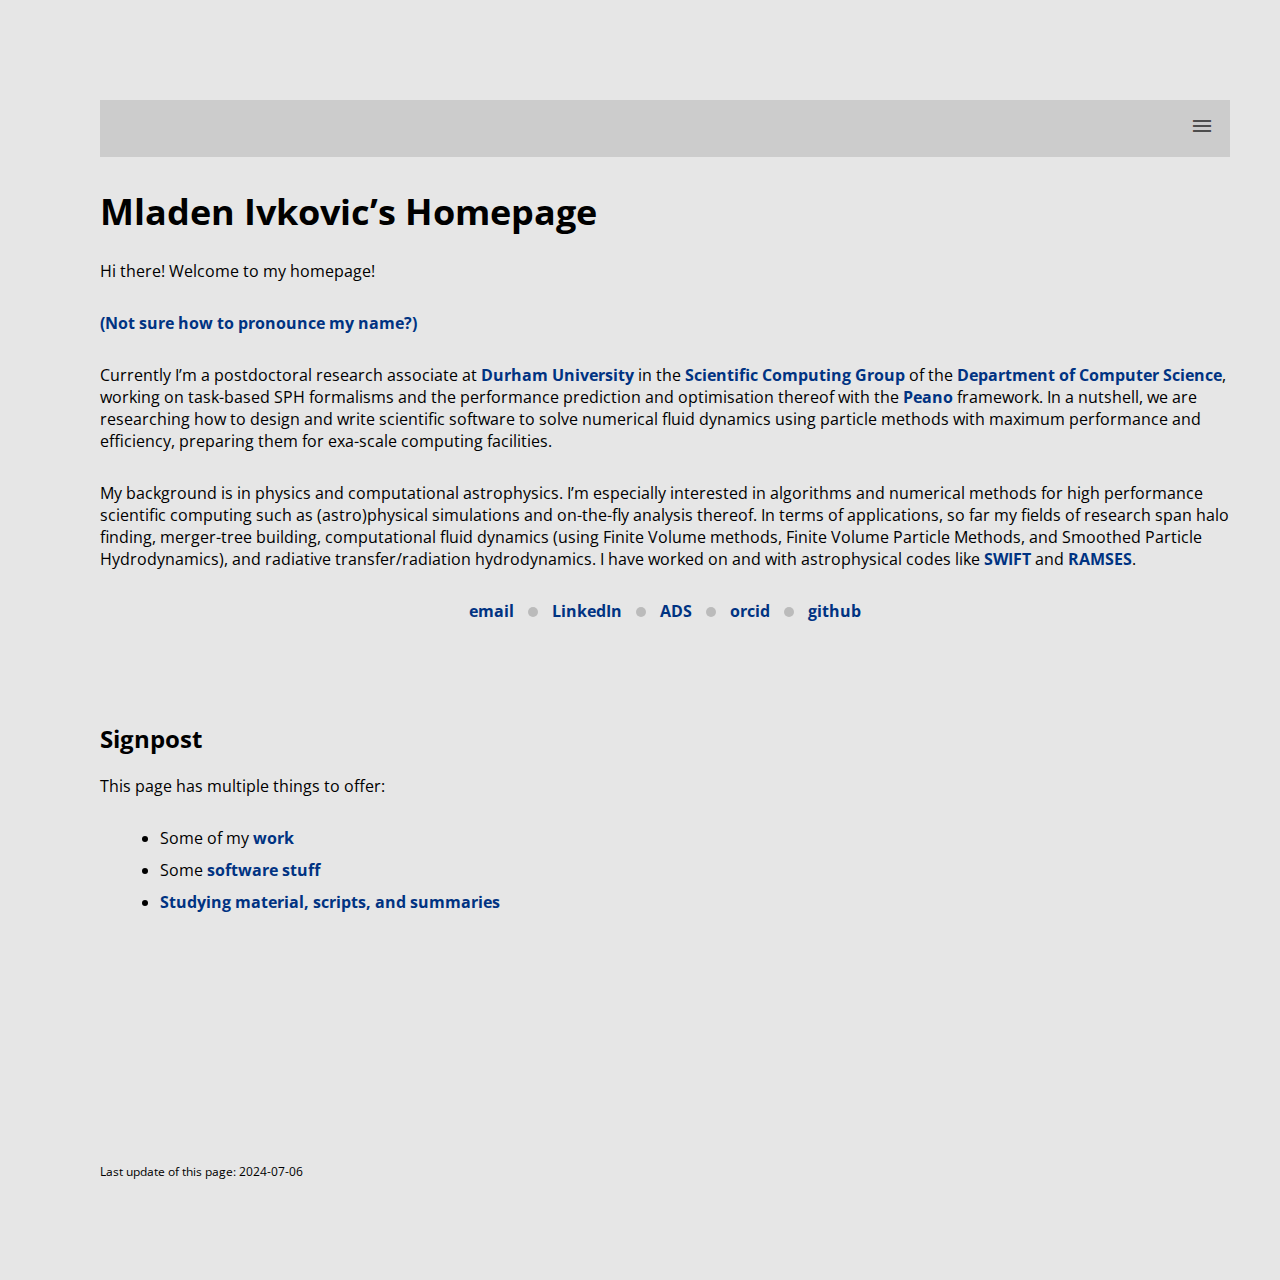
<file: index.html>
<!DOCTYPE html>
<!-- page generated using jinja templates. -->
<html>


<head>
  <title>Mladen Ivkovic's Home Page</title>
  <link rel="stylesheet" href="styles.css">
  <meta name="AUTHOR" content="Mladen Ivkovic">
  <meta charset=utf-8>
  <meta http-equiv="Content-Type" content="text/html">
  <link href="https://fonts.googleapis.com/css?family=Catamaran|Roboto|Open+Sans" rel="stylesheet">
  <link rel="stylesheet" href="https://fonts.googleapis.com/icon?family=Material+Icons"> <!-- google icons -->
  <!-- NO_EXTRA_HEADER_CONTENT --!>
</head>

<!-- =============================================================== -->
<!-- =============================================================== -->
<!---  end header --->
<!-- =============================================================== -->
<!-- =============================================================== -->

<body>



<!-- Navigation Bar -->

<script src="showMenuIcon.js"></script>

<nav>
  <div class="topnav" id="myTopnav">

   
    <a href="index.html" class="here" > Home </a>
  

   
    <a href="work.html" > My Work </a>
  

   
    <a href="CV.html" > CV </a>
  

   
    <a href="scripts-and-summaries.html" > Scripts and Study Material </a>
  

   
    <a href="software.html" > Software </a>
  

   
    <a href="gallery.html" > Gallery </a>
  

   
    <a href="links.html" > Links </a>
  

   
    <a href="personal.html" > Personal </a>
  

    <!-- Menu icon -->
    <a href="javascript:void(0);" class="icon" onclick="showMenuIcon()">
      <i class="material-icons">menu</i></a>
  </div>
</nav>



<!-- NO SIDE BAR -->


<!-- --------------------------------------------------------------- -->
<!-- -------------------   START MAINTEXT   ------------------------ -->
<!-- --------------------------------------------------------------- -->


<div id="maintext">


<p><img src="images/me.jpg" 
    alt="images/profile pic"  
    style="float:right;width:240px;height:350px;" 
    hspace="0"
    class=disappearing></p>
<h1 id="mladen-ivkovics-homepage">Mladen Ivkovic’s Homepage</h1>
<p>Hi there! Welcome to my homepage!</p>
<p><a href="my_name.html">(Not sure how to pronounce my name?)</a></p>
<p>Currently I’m a postdoctoral research associate at <a href="https://www.durham.ac.uk/">Durham University</a>
in the <a href="https://scicomp.webspace.durham.ac.uk">Scientific Computing Group</a>
of the <a href="https://www.durham.ac.uk/departments/academic/computer-science/">Department of Computer Science</a>,
working on task-based SPH formalisms and the performance prediction and
optimisation thereof with the <a href="http://peano-framework.org">Peano</a> framework.
In a nutshell, we are researching how to design and write scientific
software to solve numerical fluid dynamics using particle methods with
maximum performance and efficiency, preparing them for exa-scale computing facilities.</p>
<p>My background is in physics and computational astrophysics. I’m especially
interested in algorithms and numerical methods for high performance scientific
computing such as (astro)physical simulations and on-the-fly analysis thereof.
In terms of applications, so far my fields of research span halo finding,
merger-tree building, computational fluid dynamics (using Finite Volume methods,
Finite Volume Particle Methods, and Smoothed Particle Hydrodynamics), and
radiative transfer/radiation hydrodynamics. I have worked on and with astrophysical
codes like <a href="https://swiftsim.com">SWIFT</a> and <a href="https://bitbucket.org/rteyssie/ramses/src/master/">RAMSES</a>.</p>
<p style="text-align: center;">
<a href="mailto:mladen.ivkovic@SPAMNOTdurham.ac.uk">email</a>
<span class="dot"></span>
<a href="https://www.linkedin.com/in/mladen-ivkovic/">LinkedIn</a>
<span class="dot"></span>
<a href="https://ui.adsabs.harvard.edu/search/q=orcid%253A0000-0002-3539-3831&amp;sort=date%20desc">ADS</a>
<span class="dot"></span>
<a href="https://orcid.org/0000-0002-3539-3831">orcid</a>
<span class="dot"></span>
<a href="https://github.com/mladenivkovic/">github</a>
</p>
<h2 id="signpost">Signpost</h2>
<p>This page has multiple things to offer:</p>
<ul>
<li>Some of my <a href="work.html">work</a></li>
<li>Some <a href="software.html">software stuff</a></li>
<li><a href="scripts-and-summaries.html">Studying material, scripts, and summaries</a></li>
</ul>



<!-- --------------------------------------------------------------- -->
<!-- --------------------   END MAINTEXT  -------------------------- -->
<!-- --------------------------------------------------------------- -->


</div> <!--Maintext-->

<!-- ------------------------------------------------------- -->
<!-- ---------------   START FOOTER  ----------------------- -->
<!-- ------------------------------------------------------- -->
<footer>
<p>
  Last update of this page: 2024-07-06
</p>
<!-- NO_EXTRA_FOOTER_CONTENT --!>
</footer>
<!-- ------------------------------------------------------- -->
<!-- ----------------   END FOOTER  ------------------------ -->
<!-- ------------------------------------------------------- -->


</body>
<!-- =============================================================== -->
<!-- =============================================================== -->
<!---  end body --->
<!-- =============================================================== -->
<!-- =============================================================== -->
</file>
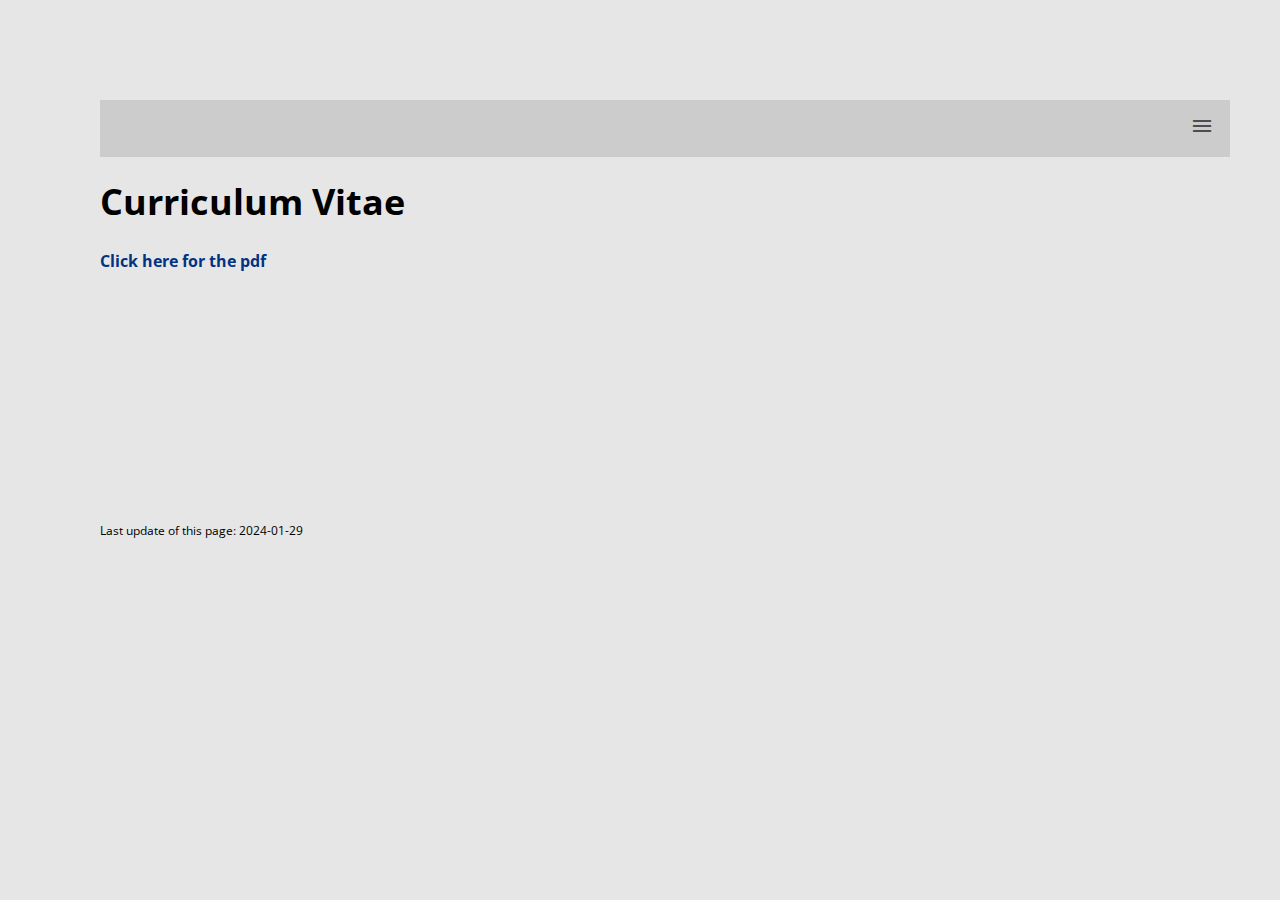
<file: CV.html>
<!DOCTYPE html>
<!-- page generated using jinja templates. -->
<html>


<head>
  <title>CV</title>
  <link rel="stylesheet" href="styles.css">
  <meta name="AUTHOR" content="Mladen Ivkovic">
  <meta charset=utf-8>
  <meta http-equiv="Content-Type" content="text/html">
  <link href="https://fonts.googleapis.com/css?family=Catamaran|Roboto|Open+Sans" rel="stylesheet">
  <link rel="stylesheet" href="https://fonts.googleapis.com/icon?family=Material+Icons"> <!-- google icons -->
  <!-- NO_EXTRA_HEADER_CONTENT --!>
</head>

<!-- =============================================================== -->
<!-- =============================================================== -->
<!---  end header --->
<!-- =============================================================== -->
<!-- =============================================================== -->

<body>



<!-- Navigation Bar -->

<script src="showMenuIcon.js"></script>

<nav>
  <div class="topnav" id="myTopnav">

   
    <a href="index.html" > Home </a>
  

   
    <a href="work.html" > My Work </a>
  

   
    <a href="CV.html" class="here" > CV </a>
  

   
    <a href="scripts-and-summaries.html" > Scripts and Study Material </a>
  

   
    <a href="software.html" > Software </a>
  

   
    <a href="gallery.html" > Gallery </a>
  

   
    <a href="links.html" > Links </a>
  

   
    <a href="personal.html" > Personal </a>
  

    <!-- Menu icon -->
    <a href="javascript:void(0);" class="icon" onclick="showMenuIcon()">
      <i class="material-icons">menu</i></a>
  </div>
</nav>



<!-- NO SIDE BAR -->


<!-- --------------------------------------------------------------- -->
<!-- -------------------   START MAINTEXT   ------------------------ -->
<!-- --------------------------------------------------------------- -->


<div id="maintext">


<h1 id="curriculum-vitae">Curriculum Vitae</h1>
<p><a href="https://1drv.ms/b/s!Aq715l3GOLnojwaa7l8VHY9CF741?e=G6CZjx">Click here for the pdf</a></p>



<!-- --------------------------------------------------------------- -->
<!-- --------------------   END MAINTEXT  -------------------------- -->
<!-- --------------------------------------------------------------- -->


</div> <!--Maintext-->

<!-- ------------------------------------------------------- -->
<!-- ---------------   START FOOTER  ----------------------- -->
<!-- ------------------------------------------------------- -->
<footer>
<p>
  Last update of this page: 2024-01-29
</p>
<!-- NO_EXTRA_FOOTER_CONTENT --!>
</footer>
<!-- ------------------------------------------------------- -->
<!-- ----------------   END FOOTER  ------------------------ -->
<!-- ------------------------------------------------------- -->


</body>
<!-- =============================================================== -->
<!-- =============================================================== -->
<!---  end body --->
<!-- =============================================================== -->
<!-- =============================================================== -->
</file>
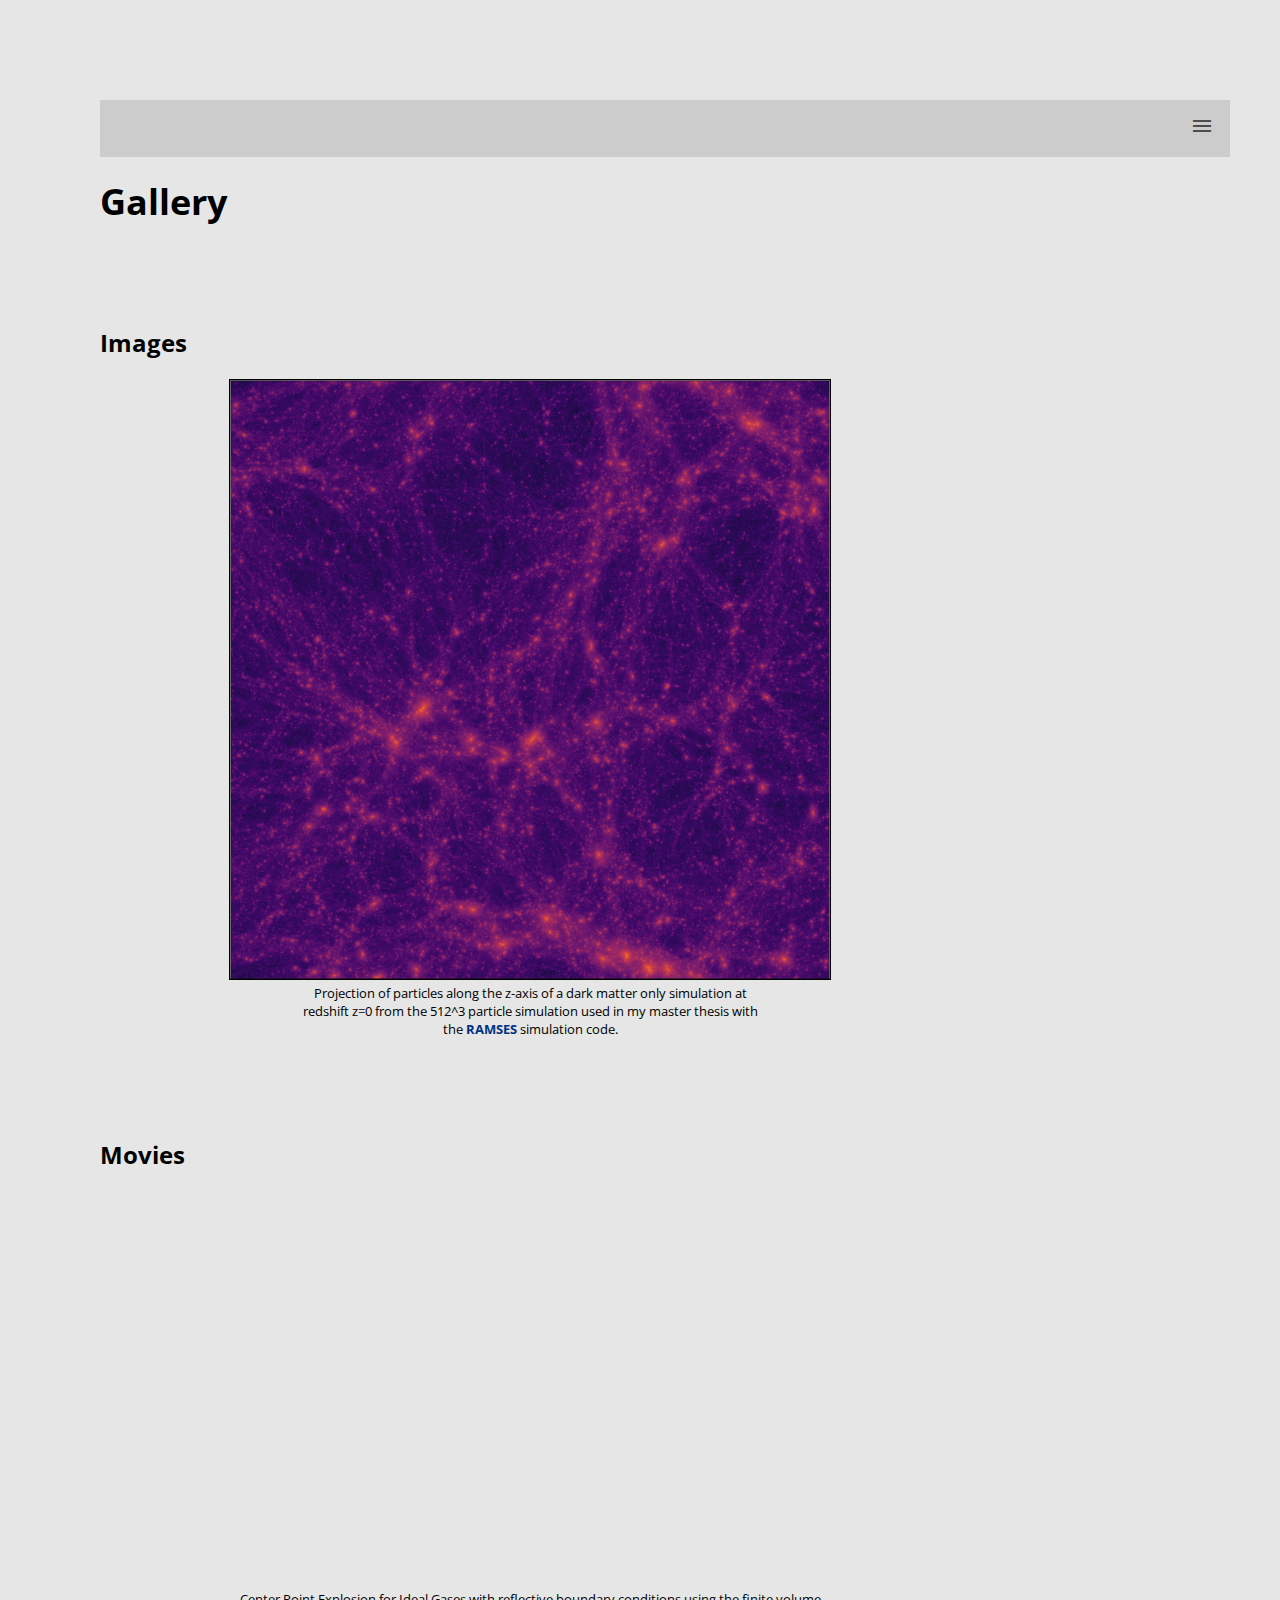
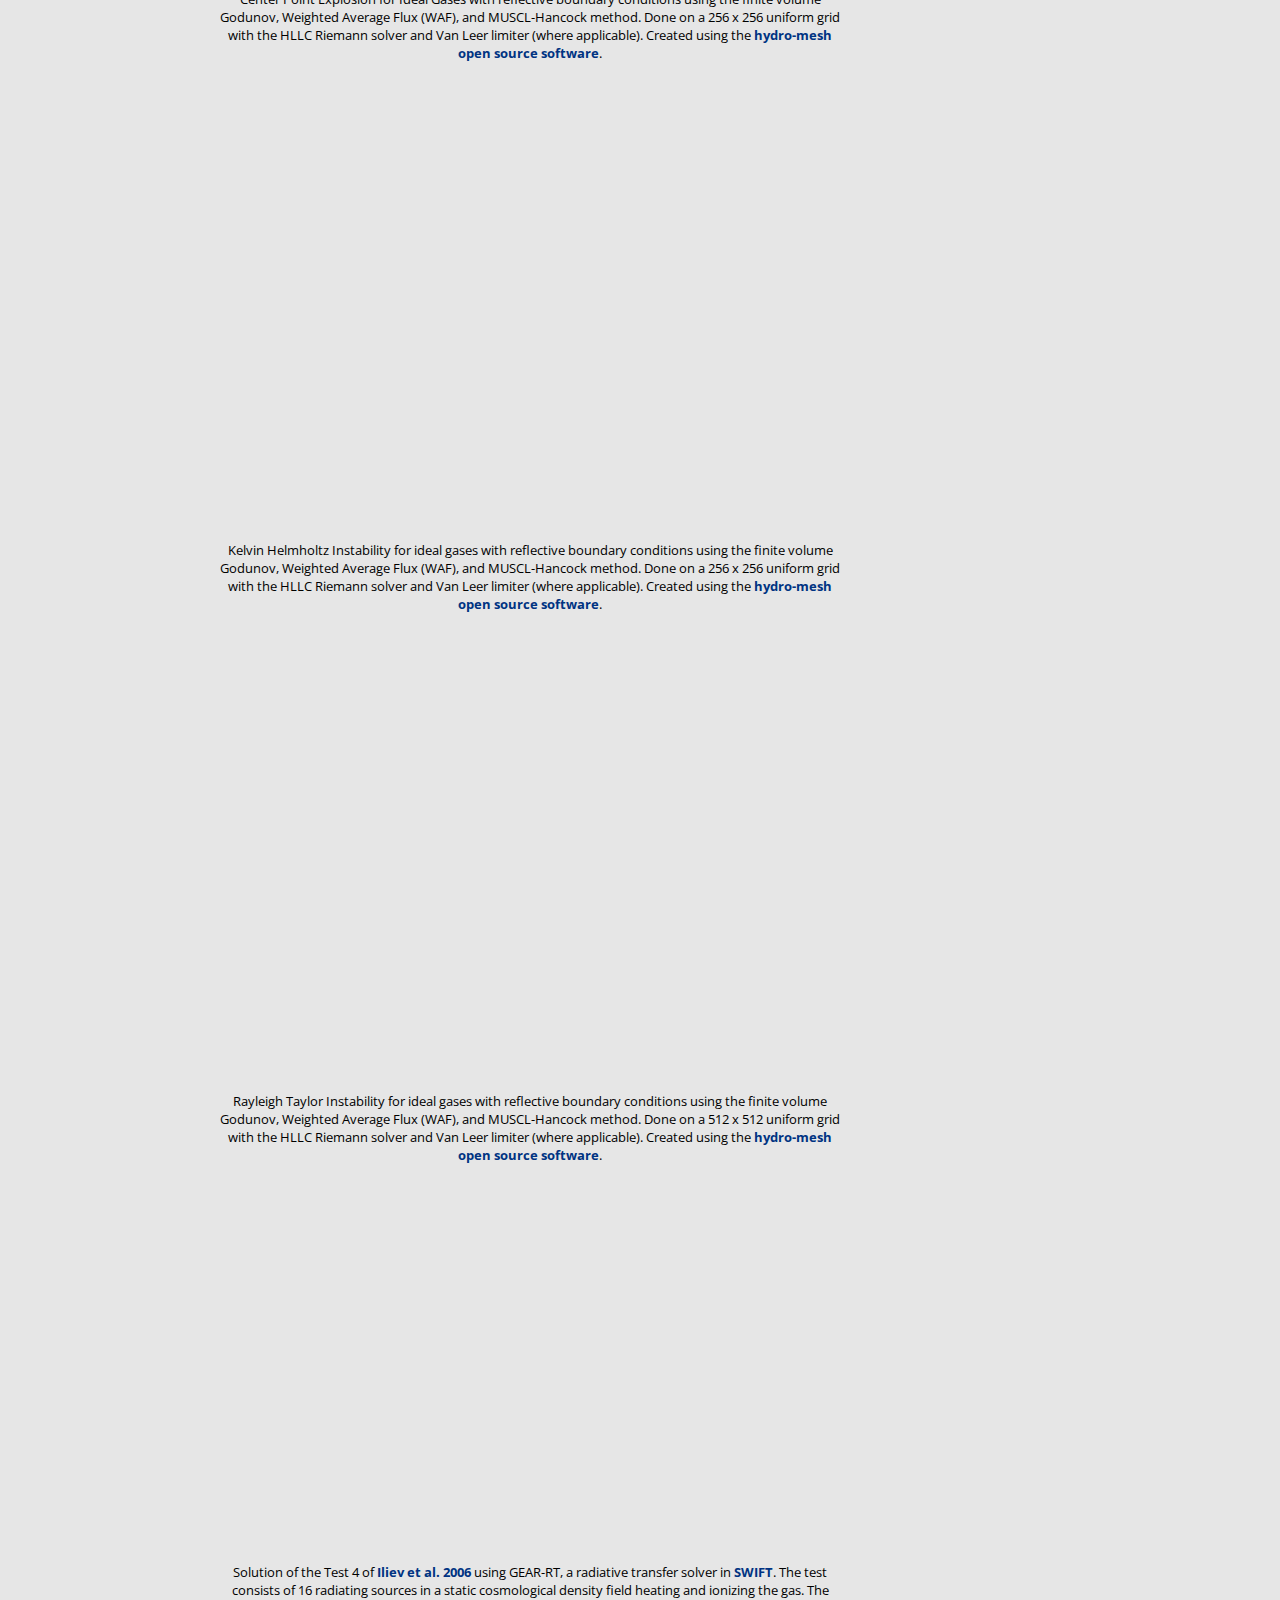
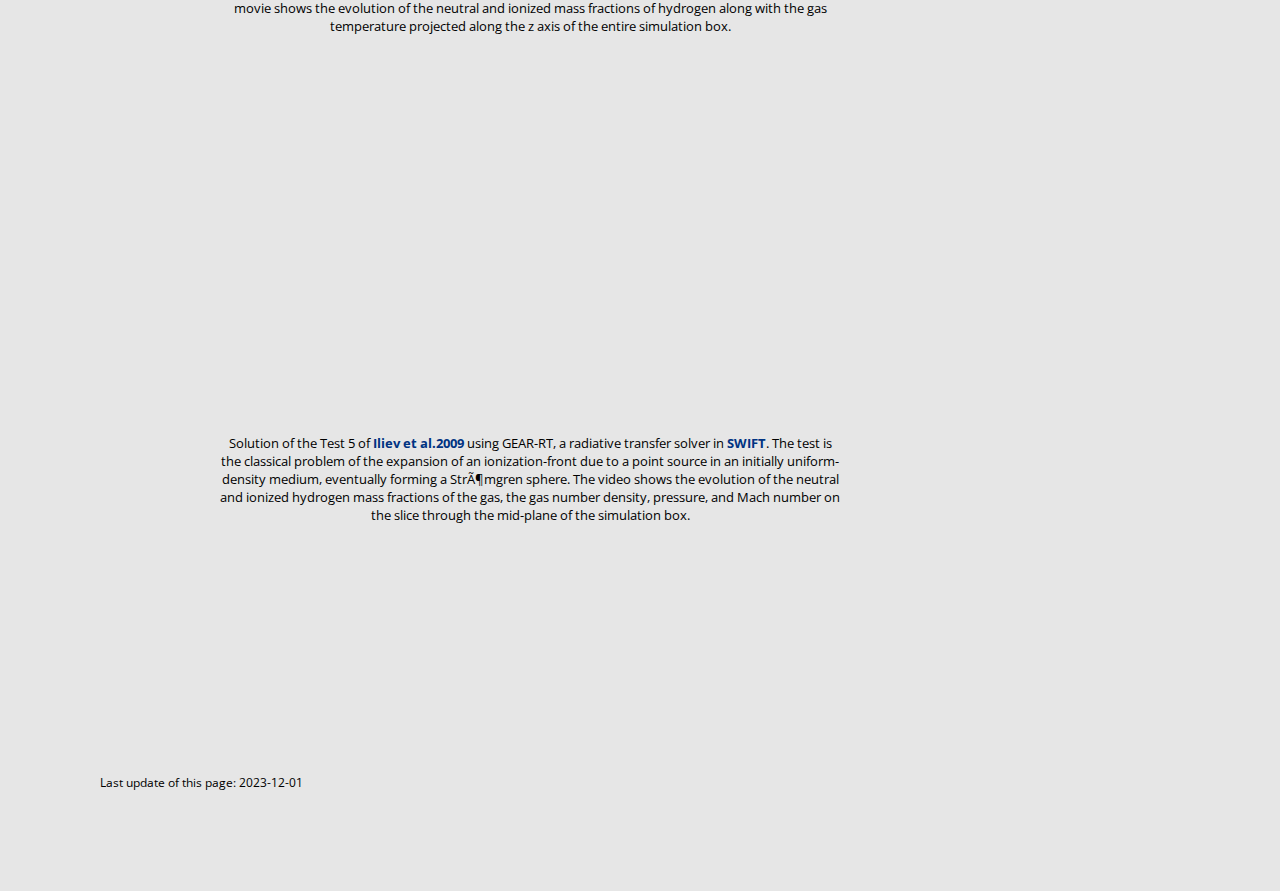
<file: gallery.html>
<!DOCTYPE html>
<!-- page generated using jinja templates. -->
<html>


<head>
  <title>Gallery</title>
  <link rel="stylesheet" href="styles.css">
  <meta name="AUTHOR" content="Mladen Ivkovic">
  <meta charset=utf-8>
  <meta http-equiv="Content-Type" content="text/html">
  <link href="https://fonts.googleapis.com/css?family=Catamaran|Roboto|Open+Sans" rel="stylesheet">
  <link rel="stylesheet" href="https://fonts.googleapis.com/icon?family=Material+Icons"> <!-- google icons -->
  <!-- NO_EXTRA_HEADER_CONTENT --!>
</head>

<!-- =============================================================== -->
<!-- =============================================================== -->
<!---  end header --->
<!-- =============================================================== -->
<!-- =============================================================== -->

<body class=hasSidebar>



<!-- Navigation Bar -->

<script src="showMenuIcon.js"></script>

<nav>
  <div class="topnav" id="myTopnav">

   
    <a href="index.html" > Home </a>
  

   
    <a href="work.html" > My Work </a>
  

   
    <a href="CV.html" > CV </a>
  

   
    <a href="scripts-and-summaries.html" > Scripts and Study Material </a>
  

   
    <a href="software.html" > Software </a>
  

   
    <a href="gallery.html" class="here" > Gallery </a>
  

   
    <a href="links.html" > Links </a>
  

   
    <a href="personal.html" > Personal </a>
  

    <!-- Menu icon -->
    <a href="javascript:void(0);" class="icon" onclick="showMenuIcon()">
      <i class="material-icons">menu</i></a>
  </div>
</nav>



<!-- Table of Contents -->
<div class="sidenav">

  <div id="toc_container">
  
    <p class="toc_title">Contents</p>
    <ul class="toc_list">

  
<li> <a href="#images"> Images </a> </li>
  
  

  
<li> <a href="#movies"> Movies </a> </li>
  
  
    
  

    </ul>

  </div>

</div>


<!-- --------------------------------------------------------------- -->
<!-- -------------------   START MAINTEXT   ------------------------ -->
<!-- --------------------------------------------------------------- -->


<div id="maintext">


<h1 id="gallery">Gallery</h1>
<h2 id="images">Images</h2>
<div class="imageDiv">
<figure>
<img src='images/particleplot_00041_nolabels.png' width="600px" border="1" alt="Ramses DMO">
<figcaption>
Projection of particles along the z-axis of a dark matter only simulation at<br />
redshift z=0 from the 512^3 particle simulation used in my master thesis with<br />
the <a href="https://bitbucket.org/rteyssie/ramses/src">RAMSES</a> simulation code.
</figcaption>
</figure>
</div>
<h2 id="movies">Movies</h2>
<div class="movieDiv">
<figure>
<iframe width="600" height="395" src="https://www.youtube.com/embed/ADmPyt6bdww" frameborder="0" allow="accelerometer; autoplay; encrypted-media; gyroscope; picture-in-picture" allowfullscreen>
</iframe>
<figcaption>
Center Point Explosion for Ideal Gases with reflective boundary conditions using the finite volume
Godunov, Weighted Average Flux (WAF), and MUSCL-Hancock method.
Done on a 256 x 256 uniform grid with the HLLC Riemann solver and Van Leer limiter (where applicable).
Created using the <a href="https://github.com/mladenivkovic/mesh-hydro">hydro-mesh open source software</a>.
</figcaption>
</figure>
</div>
<div class="movieDiv">
<figure>
<iframe width="600" height="395" src="https://www.youtube.com/embed/NfyPNY989Qg" frameborder="0" allow="accelerometer; autoplay; encrypted-media; gyroscope; picture-in-picture" allowfullscreen>
</iframe>
<figcaption>
Kelvin Helmholtz Instability for ideal gases with reflective boundary conditions
using the finite volume Godunov, Weighted Average Flux (WAF), and MUSCL-Hancock method.
Done on a 256 x 256 uniform grid with the HLLC Riemann solver and Van Leer limiter (where applicable).
Created using the <a href="https://github.com/mladenivkovic/mesh-hydro">hydro-mesh open source software</a>.
</figcaption>
</figure>
</div>
<div class="movieDiv">
<figure>
<iframe width="600" height="395" src="https://www.youtube.com/embed/JcnqvlLykW0" frameborder="0" allow="accelerometer; autoplay; encrypted-media; gyroscope; picture-in-picture" allowfullscreen>
</iframe>
<figcaption>
Rayleigh Taylor Instability for ideal gases with reflective boundary conditions
using the finite volume Godunov, Weighted Average Flux (WAF), and MUSCL-Hancock
method. Done on a 512 x 512 uniform grid with the HLLC Riemann solver and Van
Leer limiter (where applicable).
Created using the <a href="https://github.com/mladenivkovic/mesh-hydro">hydro-mesh open source software</a>.
</figcaption>
</div>
<div class="movieDiv">
<figure>
<iframe width="560" height="315" src="https://www.youtube.com/embed/TdK1ktkd7wQ" frameborder="0" allow="accelerometer; autoplay; clipboard-write; encrypted-media; gyroscope; picture-in-picture; web-share" allowfullscreen>
</iframe>
<figcaption>
Solution of the Test 4 of <a href="https://ui.adsabs.harvard.edu/abs/2006MNRAS.371.1057I">Iliev et al. 2006</a>
using GEAR-RT, a radiative transfer solver in <a href="http://swiftsim.com">SWIFT</a>. The test
consists of 16 radiating sources in a static cosmological density field heating and ionizing the
gas. The movie shows the evolution of the neutral and ionized mass fractions of hydrogen along
with the gas temperature projected along the z axis of the entire simulation box.
</figcaption>
</figure>
</div>
<div class="movieDiv">
<figure>
<iframe width="560" height="315" src="https://www.youtube.com/embed/cucE5Esf5yw" frameborder="0" allow="accelerometer; autoplay; clipboard-write; encrypted-media; gyroscope; picture-in-picture; web-share" allowfullscreen>
</iframe>
<figcaption>
Solution of the Test 5 of <a href="https://ui.adsabs.harvard.edu/abs/2009MNRAS.400.1283I">Iliev et al.2009</a>
using GEAR-RT, a radiative transfer solver in <a href="http://swiftsim.com">SWIFT</a>. The test
is the classical problem of the expansion of an ionization-front due to a point source in an
initially uniform-density medium, eventually forming a StrÃ¶mgren sphere. The video shows the
evolution of the neutral and ionized hydrogen mass fractions of the gas, the gas number density,
pressure, and Mach number on the slice through the mid-plane of the simulation box.
</figcaption>
</figure>
</div>



<!-- --------------------------------------------------------------- -->
<!-- --------------------   END MAINTEXT  -------------------------- -->
<!-- --------------------------------------------------------------- -->


</div> <!--Maintext-->

<!-- ------------------------------------------------------- -->
<!-- ---------------   START FOOTER  ----------------------- -->
<!-- ------------------------------------------------------- -->
<footer>
<p>
  Last update of this page: 2023-12-01
</p>
<!-- NO_EXTRA_FOOTER_CONTENT --!>
</footer>
<!-- ------------------------------------------------------- -->
<!-- ----------------   END FOOTER  ------------------------ -->
<!-- ------------------------------------------------------- -->


</body>
<!-- =============================================================== -->
<!-- =============================================================== -->
<!---  end body --->
<!-- =============================================================== -->
<!-- =============================================================== -->
</file>
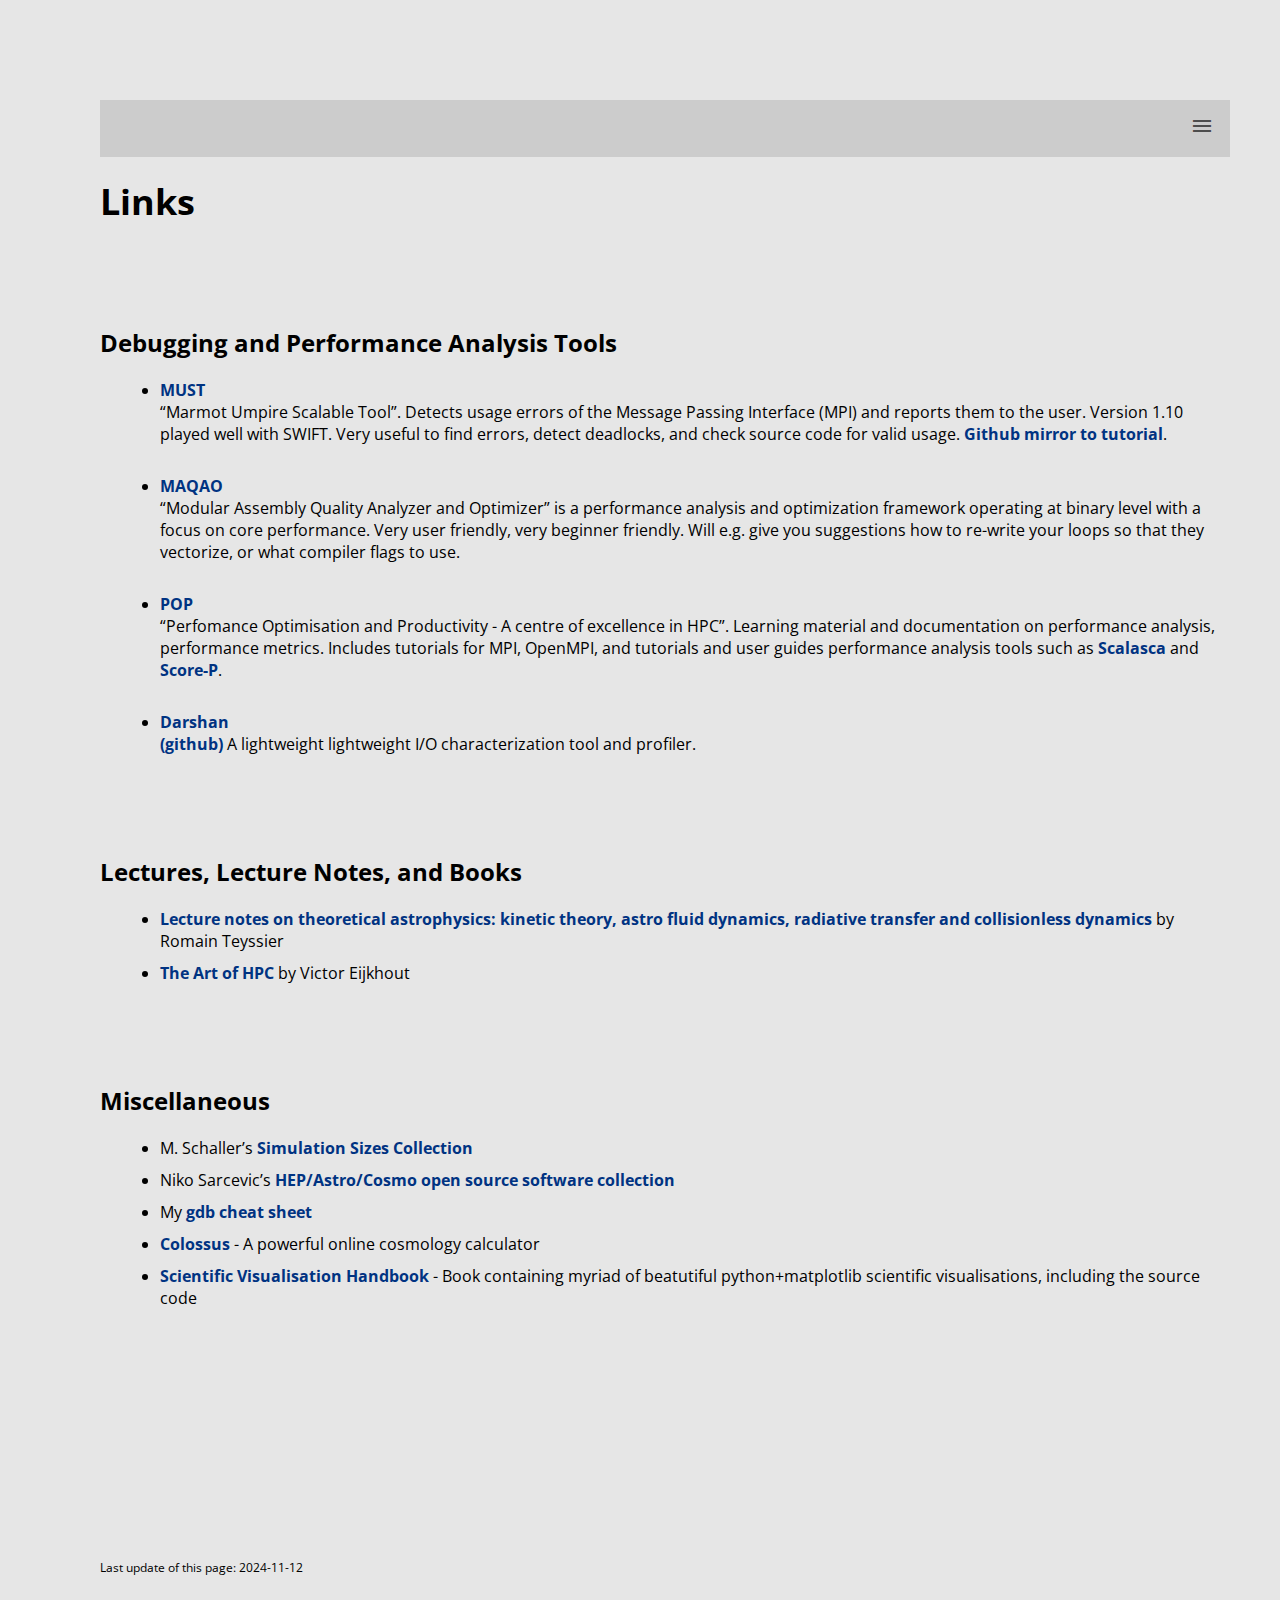
<file: links.html>
<!DOCTYPE html>
<!-- page generated using jinja templates. -->
<html>


<head>
  <title>Links</title>
  <link rel="stylesheet" href="styles.css">
  <meta name="AUTHOR" content="Mladen Ivkovic">
  <meta charset=utf-8>
  <meta http-equiv="Content-Type" content="text/html">
  <link href="https://fonts.googleapis.com/css?family=Catamaran|Roboto|Open+Sans" rel="stylesheet">
  <link rel="stylesheet" href="https://fonts.googleapis.com/icon?family=Material+Icons"> <!-- google icons -->
  <!-- NO_EXTRA_HEADER_CONTENT --!>
</head>

<!-- =============================================================== -->
<!-- =============================================================== -->
<!---  end header --->
<!-- =============================================================== -->
<!-- =============================================================== -->

<body>



<!-- Navigation Bar -->

<script src="showMenuIcon.js"></script>

<nav>
  <div class="topnav" id="myTopnav">

   
    <a href="index.html" > Home </a>
  

   
    <a href="work.html" > My Work </a>
  

   
    <a href="CV.html" > CV </a>
  

   
    <a href="scripts-and-summaries.html" > Scripts and Study Material </a>
  

   
    <a href="software.html" > Software </a>
  

   
    <a href="gallery.html" > Gallery </a>
  

   
    <a href="links.html" class="here" > Links </a>
  

   
    <a href="personal.html" > Personal </a>
  

    <!-- Menu icon -->
    <a href="javascript:void(0);" class="icon" onclick="showMenuIcon()">
      <i class="material-icons">menu</i></a>
  </div>
</nav>



<!-- NO SIDE BAR -->


<!-- --------------------------------------------------------------- -->
<!-- -------------------   START MAINTEXT   ------------------------ -->
<!-- --------------------------------------------------------------- -->


<div id="maintext">


<h1 id="links">Links</h1>
<h2 id="debugging-and-performance-analysis-tools">Debugging and Performance Analysis Tools</h2>
<ul>
<li><p><a href="https://www.i12.rwth-aachen.de/go/id/nrbe">MUST</a> <br>
“Marmot Umpire Scalable Tool”. Detects usage errors of the Message Passing Interface (MPI) and reports them to the user.
Version 1.10 played well with SWIFT. Very useful to find errors, detect deadlocks, and check source code for valid usage.
<a href="https://github.com/mladenivkovic/must-tutorial">Github mirror to tutorial</a>.</p></li>
<li><p><a href="http://www.maqao.org/">MAQAO</a> <br>
“Modular Assembly Quality Analyzer and Optimizer” is a performance analysis and optimization framework operating at binary
level with a focus on core performance. Very user friendly, very beginner friendly. Will e.g. give you suggestions how to
re-write your loops so that they vectorize, or what compiler flags to use.</p></li>
<li><p><a href="https://pop-coe.eu/further-information/learning-material">POP</a> <br>
“Perfomance Optimisation and Productivity - A centre of excellence in HPC”. Learning material and documentation on performance
analysis, performance metrics. Includes tutorials for MPI, OpenMPI, and tutorials and user guides performance analysis tools
such as <a href="https://www.scalasca.org/">Scalasca</a> and <a href="https://www.vi-hps.org/projects/score-p/">Score-P</a>.</p></li>
<li><p><a href="https://www.mcs.anl.gov/research/projects/darshan/">Darshan</a> <br>
<a href="https://github.com/darshan-hpc/darshan">(github)</a> A lightweight lightweight I/O characterization tool and profiler.</p></li>
</ul>
<h2 id="lectures-lecture-notes-and-books">Lectures, Lecture Notes, and Books</h2>
<ul>
<li><a href="https://www.astro.princeton.edu/~rt3504/ewExternalFiles/course_notes.pdf">Lecture notes on theoretical astrophysics: kinetic theory, astro fluid dynamics, radiative transfer and collisionless dynamics</a> by Romain Teyssier</li>
<li><a href="https://theartofhpc.com/istc.html">The Art of HPC</a> by Victor Eijkhout</li>
</ul>
<h2 id="miscellaneous">Miscellaneous</h2>
<ul>
<li>M. Schaller’s <a href="https://home.strw.leidenuniv.nl/~schaller/simulation_sizes.html">Simulation Sizes Collection</a></li>
<li>Niko Sarcevic’s <a href="https://github.com/nikosarcevic/HEP-ASTRO-COSMO/blob/main/README.md">HEP/Astro/Cosmo open source software collection</a></li>
<li>My <a href="https://1drv.ms/b/s!Aq715l3GOLnojwXyQjf1-ffq2f-Y?e=lIvseW">gdb cheat sheet</a></li>
<li><a href="https://colossus.astro.umd.edu/">Colossus</a> - A powerful online cosmology calculator</li>
<li><a href="https://github.com/rougier/scientific-visualization-book">Scientific Visualisation Handbook</a> - Book containing myriad of beatutiful python+matplotlib scientific visualisations, including the source code</li>
</ul>



<!-- --------------------------------------------------------------- -->
<!-- --------------------   END MAINTEXT  -------------------------- -->
<!-- --------------------------------------------------------------- -->


</div> <!--Maintext-->

<!-- ------------------------------------------------------- -->
<!-- ---------------   START FOOTER  ----------------------- -->
<!-- ------------------------------------------------------- -->
<footer>
<p>
  Last update of this page: 2024-11-12
</p>
<!-- NO_EXTRA_FOOTER_CONTENT --!>
</footer>
<!-- ------------------------------------------------------- -->
<!-- ----------------   END FOOTER  ------------------------ -->
<!-- ------------------------------------------------------- -->


</body>
<!-- =============================================================== -->
<!-- =============================================================== -->
<!---  end body --->
<!-- =============================================================== -->
<!-- =============================================================== -->
</file>
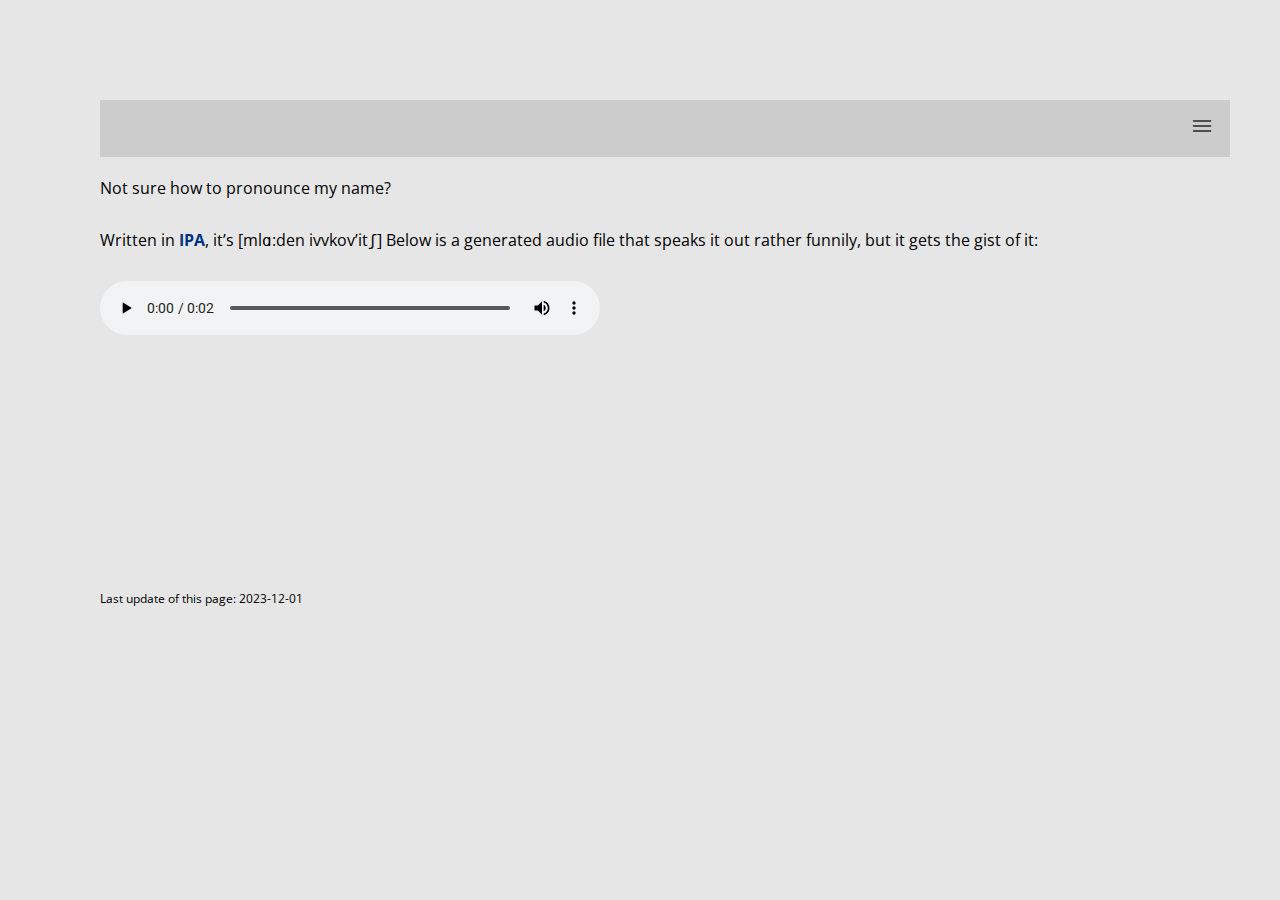
<file: my_name.html>
<!DOCTYPE html>
<!-- page generated using jinja templates. -->
<html>


<head>
  <title>My Name</title>
  <link rel="stylesheet" href="styles.css">
  <meta name="AUTHOR" content="Mladen Ivkovic">
  <meta charset=utf-8>
  <meta http-equiv="Content-Type" content="text/html">
  <link href="https://fonts.googleapis.com/css?family=Catamaran|Roboto|Open+Sans" rel="stylesheet">
  <link rel="stylesheet" href="https://fonts.googleapis.com/icon?family=Material+Icons"> <!-- google icons -->
  <!-- NO_EXTRA_HEADER_CONTENT --!>
</head>

<!-- =============================================================== -->
<!-- =============================================================== -->
<!---  end header --->
<!-- =============================================================== -->
<!-- =============================================================== -->

<body>



<!-- Navigation Bar -->

<script src="showMenuIcon.js"></script>

<nav>
  <div class="topnav" id="myTopnav">

   
    <a href="index.html" > Home </a>
  

   
    <a href="work.html" > My Work </a>
  

   
    <a href="CV.html" > CV </a>
  

   
    <a href="scripts-and-summaries.html" > Scripts and Study Material </a>
  

   
    <a href="software.html" > Software </a>
  

   
    <a href="gallery.html" > Gallery </a>
  

   
    <a href="links.html" > Links </a>
  

   
    <a href="personal.html" > Personal </a>
  

    <!-- Menu icon -->
    <a href="javascript:void(0);" class="icon" onclick="showMenuIcon()">
      <i class="material-icons">menu</i></a>
  </div>
</nav>



<!-- NO SIDE BAR -->


<!-- --------------------------------------------------------------- -->
<!-- -------------------   START MAINTEXT   ------------------------ -->
<!-- --------------------------------------------------------------- -->


<div id="maintext">


<p>Not sure how to pronounce my name?</p>
<p>Written in <a href="https://en.wikipedia.org/wiki/International_Phonetic_Alphabet">IPA</a>,
it’s [mlɑ:den ivvkov’itʃ]
Below is a generated audio file that speaks it out rather funnily, but it gets the gist of it:</p>
<p>
<audio controls style=width:500px>
<source src="files/speak_my_name.wav" type="audio/wav">
Apparently your browser doesn’t support html audio inclusion :(
</audio>
</p>
<!-- it's [mlɑ:den ivvkov'itʃ] -->
<!-- it's [ml&#593;:den ivvkov'it&#643;] -->



<!-- --------------------------------------------------------------- -->
<!-- --------------------   END MAINTEXT  -------------------------- -->
<!-- --------------------------------------------------------------- -->


</div> <!--Maintext-->

<!-- ------------------------------------------------------- -->
<!-- ---------------   START FOOTER  ----------------------- -->
<!-- ------------------------------------------------------- -->
<footer>
<p>
  Last update of this page: 2023-12-01
</p>
<!-- NO_EXTRA_FOOTER_CONTENT --!>
</footer>
<!-- ------------------------------------------------------- -->
<!-- ----------------   END FOOTER  ------------------------ -->
<!-- ------------------------------------------------------- -->


</body>
<!-- =============================================================== -->
<!-- =============================================================== -->
<!---  end body --->
<!-- =============================================================== -->
<!-- =============================================================== -->
</file>
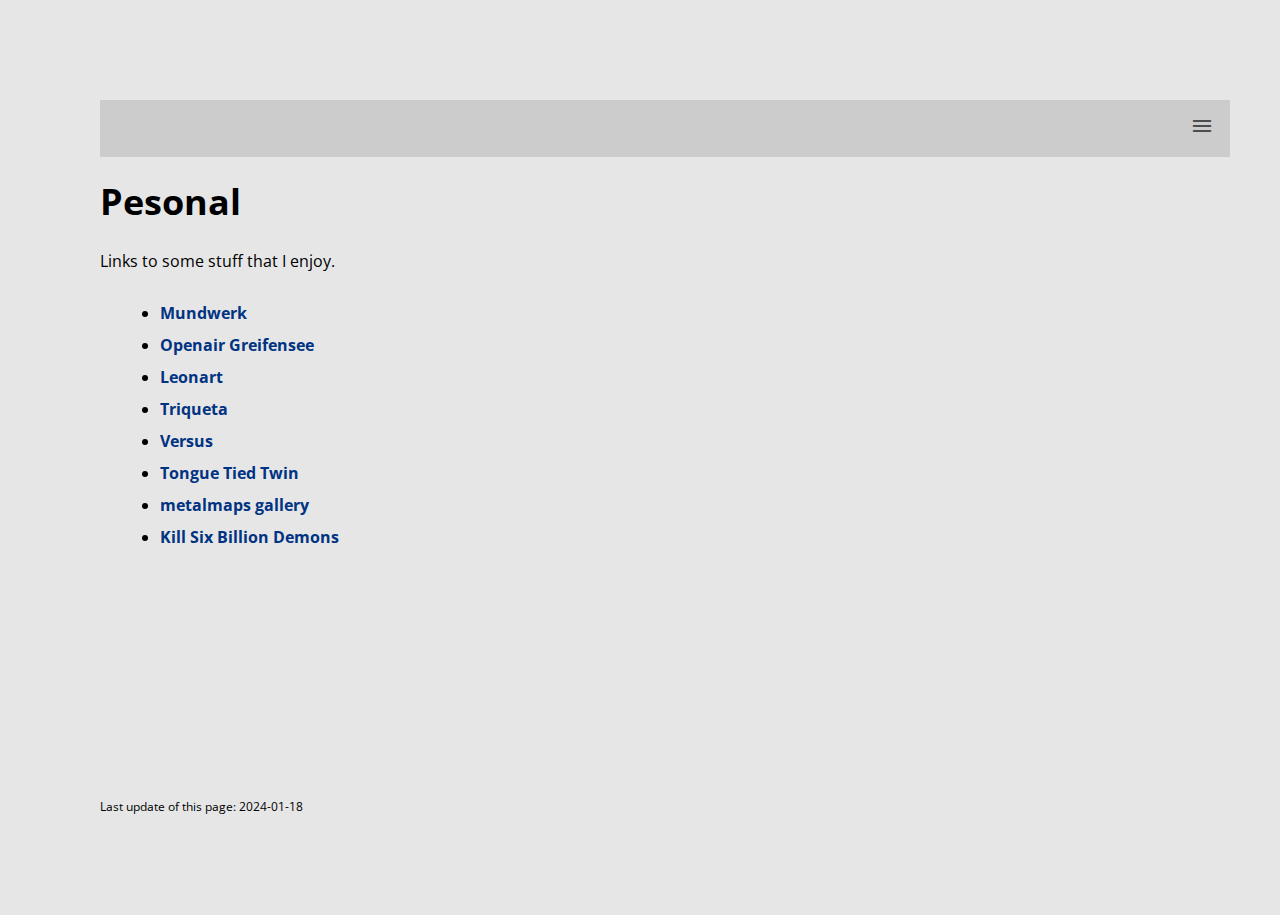
<file: personal.html>
<!DOCTYPE html>
<!-- page generated using jinja templates. -->
<html>


<head>
  <title>Personal</title>
  <link rel="stylesheet" href="styles.css">
  <meta name="AUTHOR" content="Mladen Ivkovic">
  <meta charset=utf-8>
  <meta http-equiv="Content-Type" content="text/html">
  <link href="https://fonts.googleapis.com/css?family=Catamaran|Roboto|Open+Sans" rel="stylesheet">
  <link rel="stylesheet" href="https://fonts.googleapis.com/icon?family=Material+Icons"> <!-- google icons -->
  <!-- NO_EXTRA_HEADER_CONTENT --!>
</head>

<!-- =============================================================== -->
<!-- =============================================================== -->
<!---  end header --->
<!-- =============================================================== -->
<!-- =============================================================== -->

<body class=hasSidebar>



<!-- Navigation Bar -->

<script src="showMenuIcon.js"></script>

<nav>
  <div class="topnav" id="myTopnav">

   
    <a href="index.html" > Home </a>
  

   
    <a href="work.html" > My Work </a>
  

   
    <a href="CV.html" > CV </a>
  

   
    <a href="scripts-and-summaries.html" > Scripts and Study Material </a>
  

   
    <a href="software.html" > Software </a>
  

   
    <a href="gallery.html" > Gallery </a>
  

   
    <a href="links.html" > Links </a>
  

   
    <a href="personal.html" class="here" > Personal </a>
  

    <!-- Menu icon -->
    <a href="javascript:void(0);" class="icon" onclick="showMenuIcon()">
      <i class="material-icons">menu</i></a>
  </div>
</nav>



<!-- NO SIDEBAR; FOUND NO HEADINGS IN SOURCE FILE -->


<!-- --------------------------------------------------------------- -->
<!-- -------------------   START MAINTEXT   ------------------------ -->
<!-- --------------------------------------------------------------- -->


<div id="maintext">


<h1 id="pesonal">Pesonal</h1>
<p>Links to some stuff that I enjoy.</p>
<ul>
<li><a href="https://mw-club.ch">Mundwerk</a></li>
<li><a href="https://openairgreifensee.ch">Openair Greifensee</a></li>
<li><a href="https://leonart.com">Leonart</a></li>
<li><a href="https://triqueta.ch/">Triqueta</a></li>
<li><a href="https://vs-versus.bandcamp.com/">Versus</a></li>
<li><a href="https://tonguetiedtwin.com/">Tongue Tied Twin</a></li>
<li><a href="metalmaps/metalmaps.html">metalmaps gallery</a></li>
<li><a href="https://killsixbilliondemons.com">Kill Six Billion Demons</a></li>
</ul>



<!-- --------------------------------------------------------------- -->
<!-- --------------------   END MAINTEXT  -------------------------- -->
<!-- --------------------------------------------------------------- -->


</div> <!--Maintext-->

<!-- ------------------------------------------------------- -->
<!-- ---------------   START FOOTER  ----------------------- -->
<!-- ------------------------------------------------------- -->
<footer>
<p>
  Last update of this page: 2024-01-18
</p>
<!-- NO_EXTRA_FOOTER_CONTENT --!>
</footer>
<!-- ------------------------------------------------------- -->
<!-- ----------------   END FOOTER  ------------------------ -->
<!-- ------------------------------------------------------- -->


</body>
<!-- =============================================================== -->
<!-- =============================================================== -->
<!---  end body --->
<!-- =============================================================== -->
<!-- =============================================================== -->
</file>
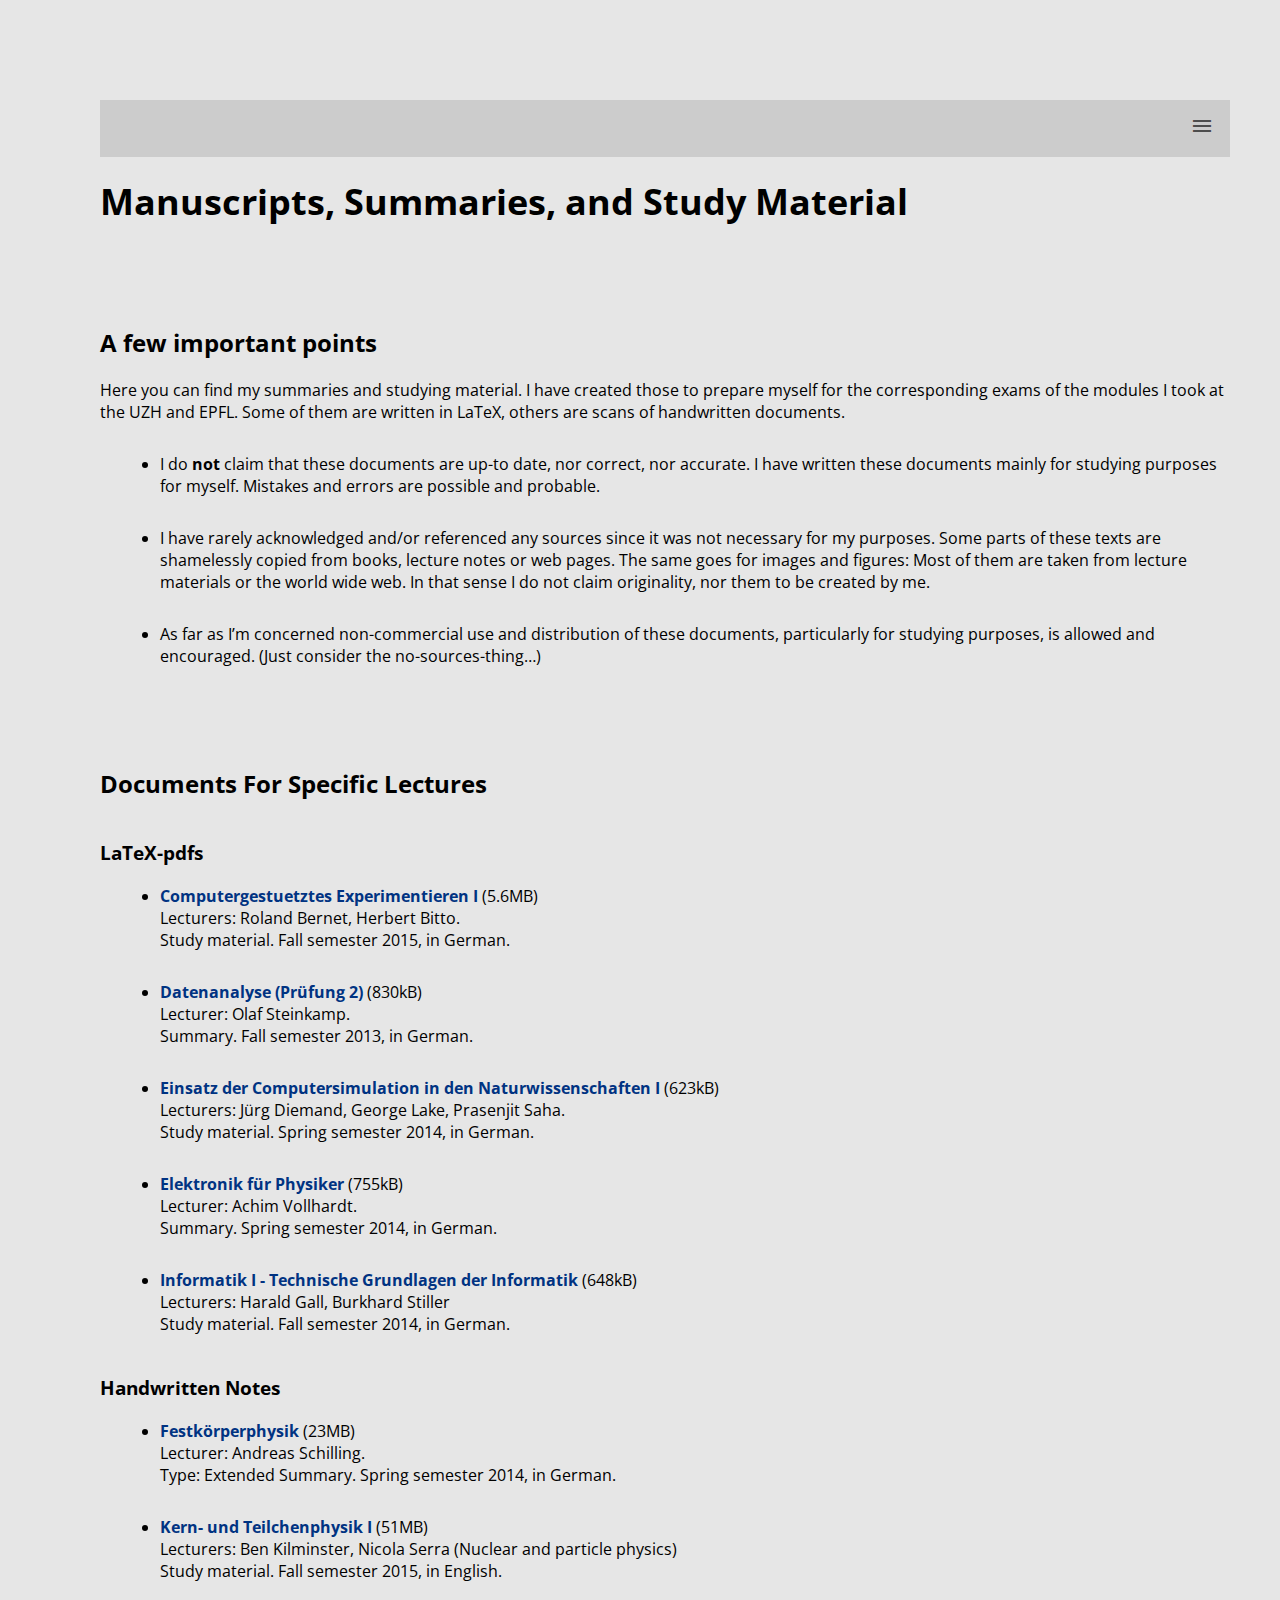
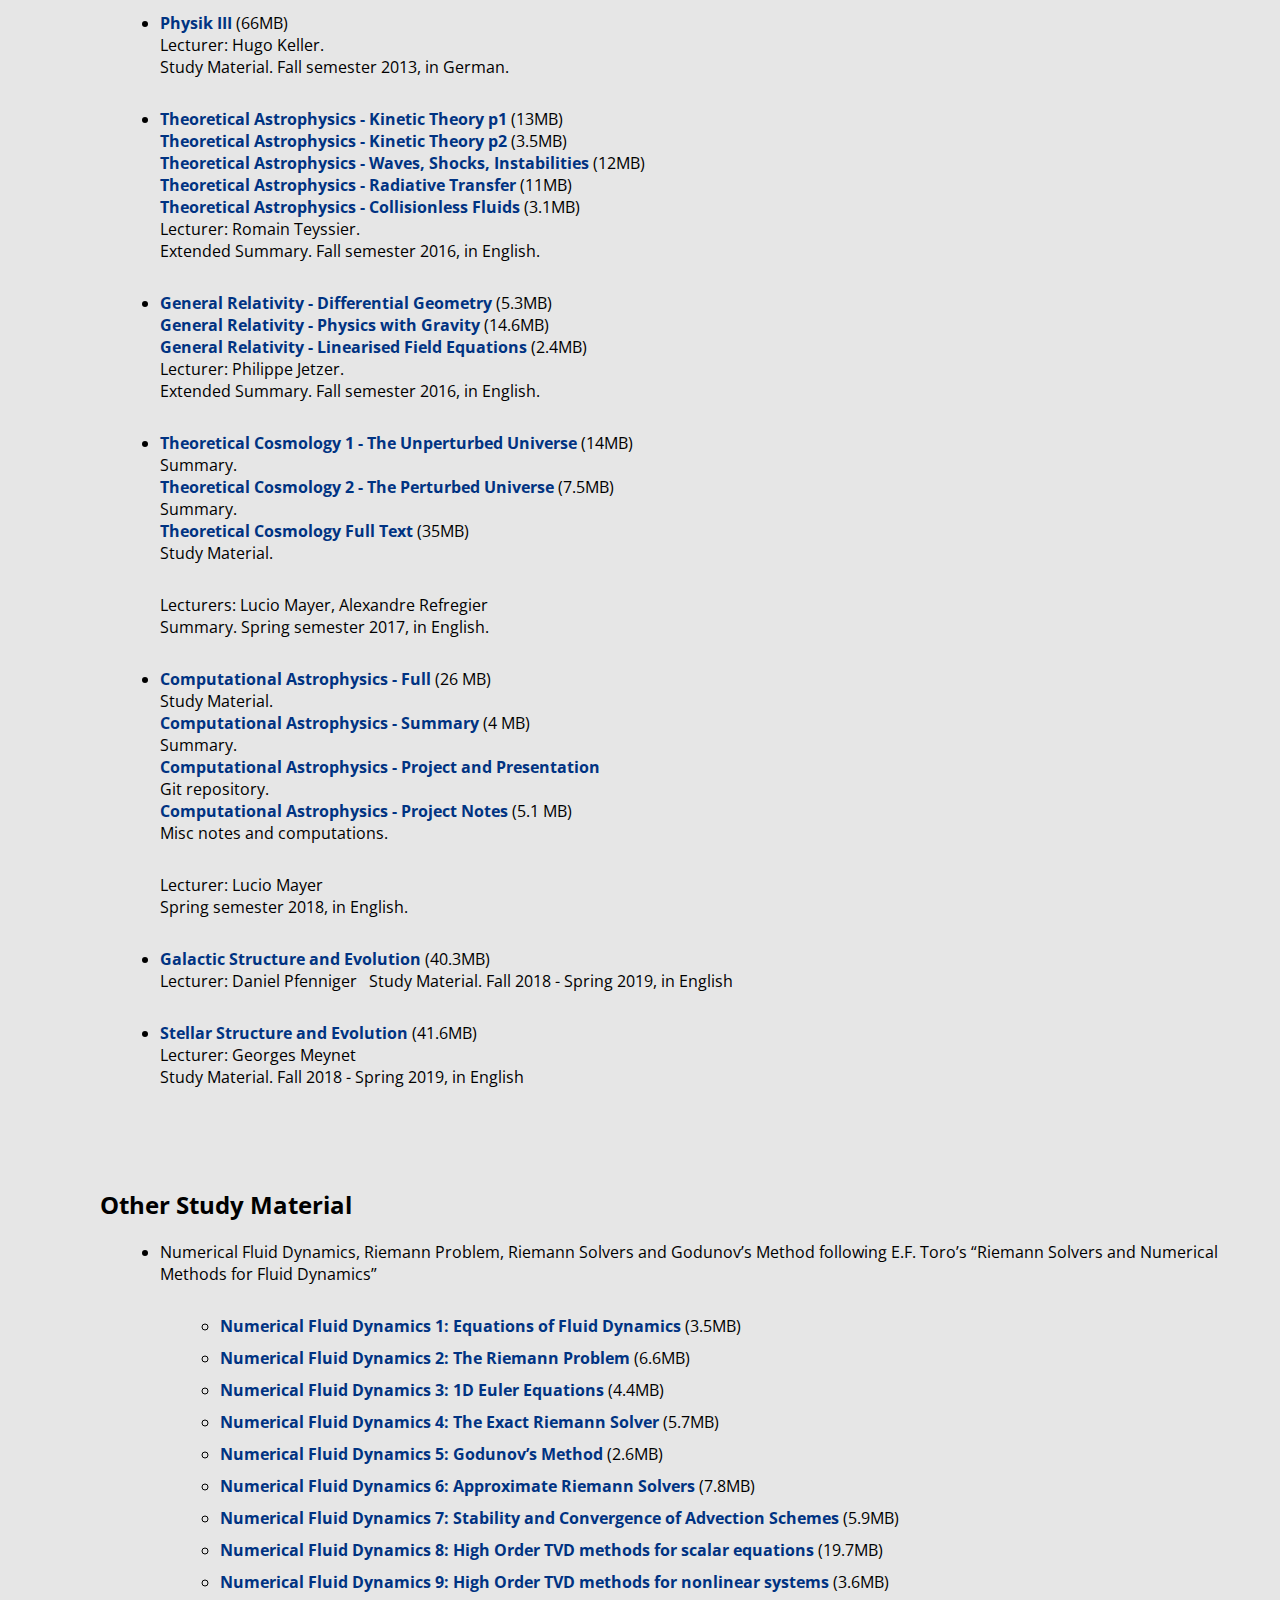
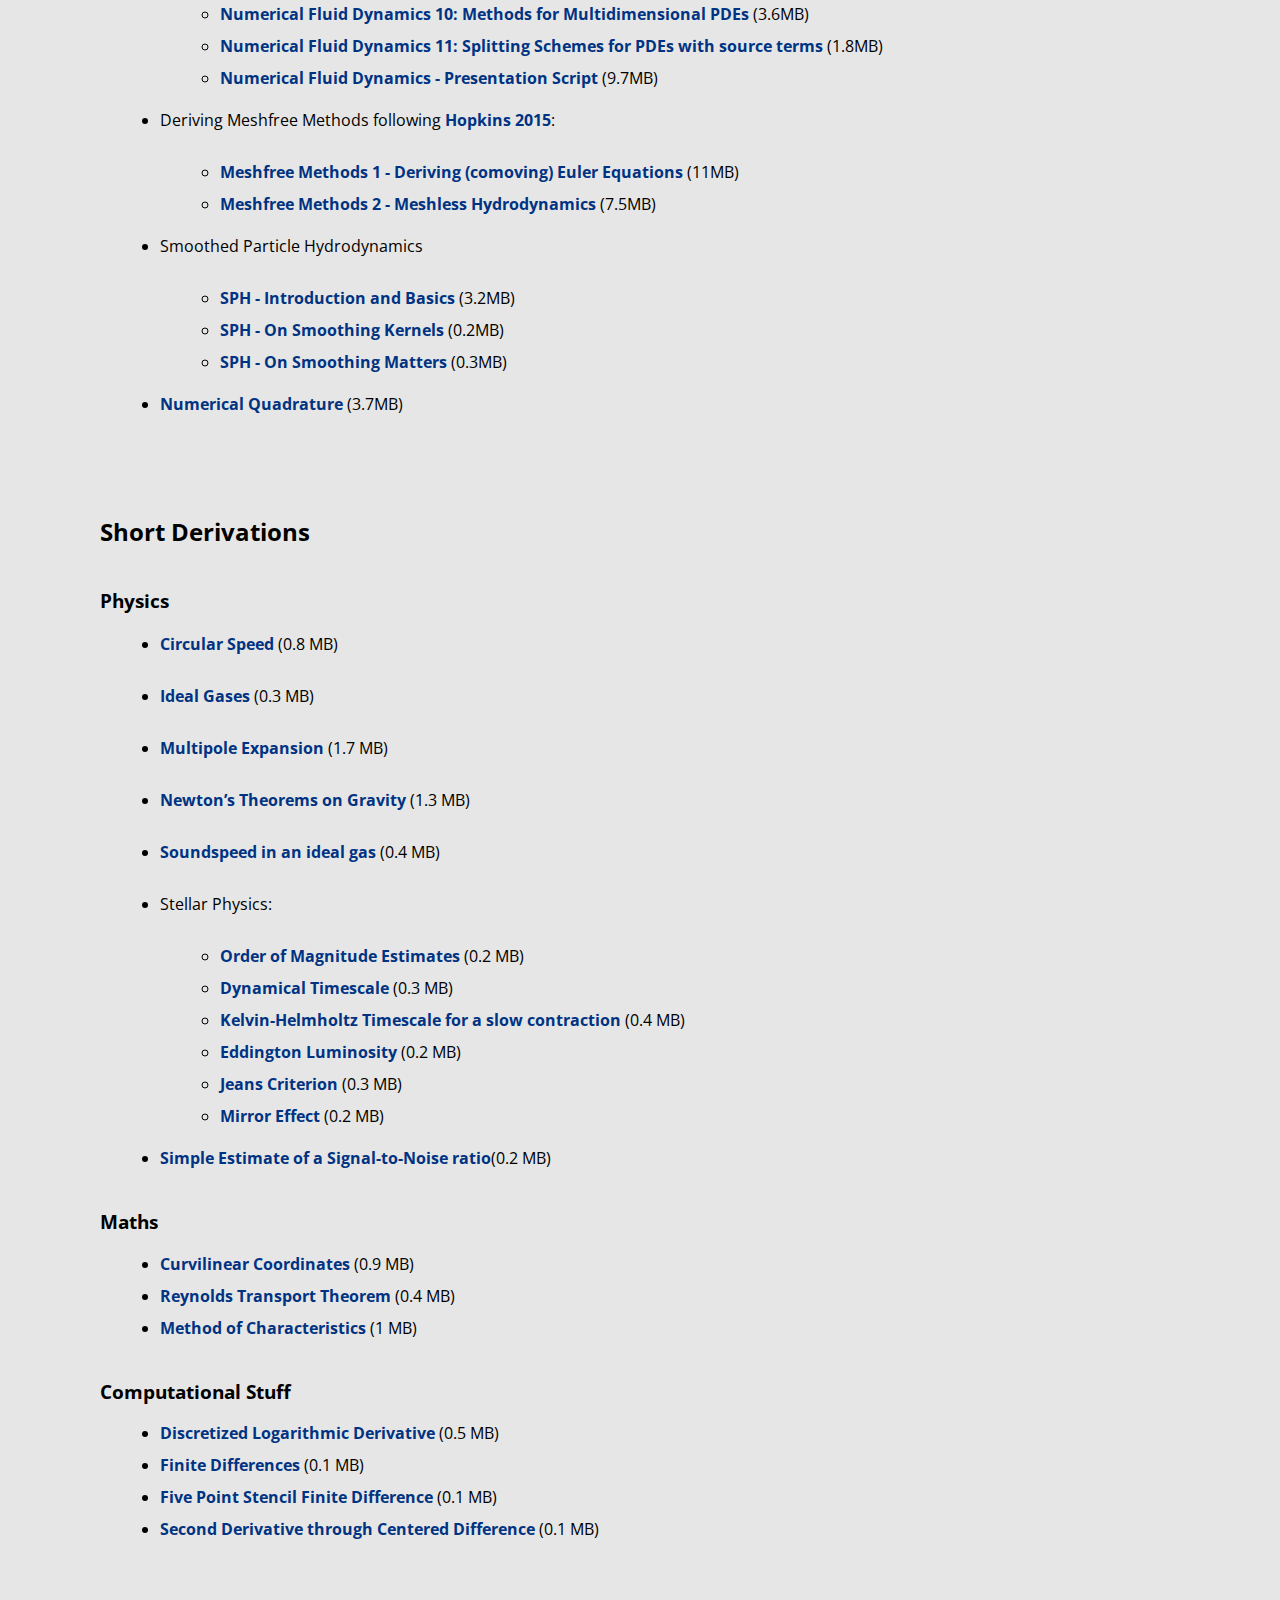
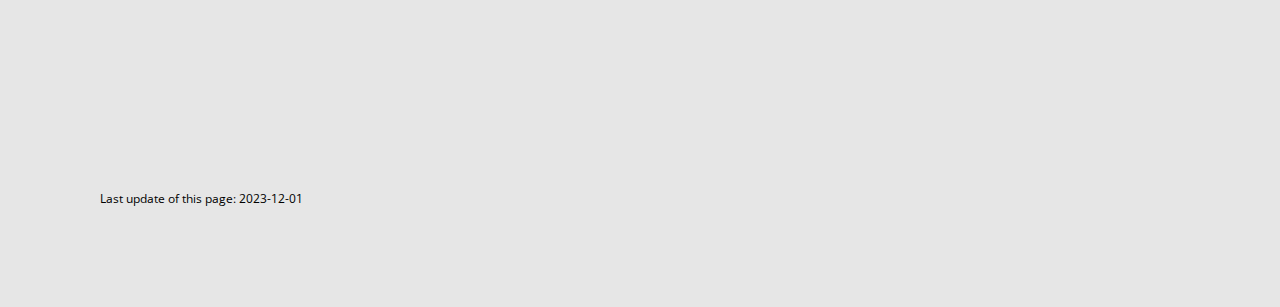
<file: scripts-and-summaries.html>
<!DOCTYPE html>
<!-- page generated using jinja templates. -->
<html>


<head>
  <title>Manuscripts, Summaries, and Study Material</title>
  <link rel="stylesheet" href="styles.css">
  <meta name="AUTHOR" content="Mladen Ivkovic">
  <meta charset=utf-8>
  <meta http-equiv="Content-Type" content="text/html">
  <link href="https://fonts.googleapis.com/css?family=Catamaran|Roboto|Open+Sans" rel="stylesheet">
  <link rel="stylesheet" href="https://fonts.googleapis.com/icon?family=Material+Icons"> <!-- google icons -->
  <!-- NO_EXTRA_HEADER_CONTENT --!>
</head>

<!-- =============================================================== -->
<!-- =============================================================== -->
<!---  end header --->
<!-- =============================================================== -->
<!-- =============================================================== -->

<body class=hasSidebar>



<!-- Navigation Bar -->

<script src="showMenuIcon.js"></script>

<nav>
  <div class="topnav" id="myTopnav">

   
    <a href="index.html" > Home </a>
  

   
    <a href="work.html" > My Work </a>
  

   
    <a href="CV.html" > CV </a>
  

   
    <a href="scripts-and-summaries.html" class="here" > Scripts and Study Material </a>
  

   
    <a href="software.html" > Software </a>
  

   
    <a href="gallery.html" > Gallery </a>
  

   
    <a href="links.html" > Links </a>
  

   
    <a href="personal.html" > Personal </a>
  

    <!-- Menu icon -->
    <a href="javascript:void(0);" class="icon" onclick="showMenuIcon()">
      <i class="material-icons">menu</i></a>
  </div>
</nav>



<!-- Table of Contents -->
<div class="sidenav">

  <div id="toc_container">
  
    <p class="toc_title">Contents</p>
    <ul class="toc_list">

  
<li> <a href="#a-few-important-points"> A few important points </a> </li>
  
  

  
<li> <a href="#documents-for-specific-lectures"> Documents For Specific Lectures </a> </li>
  
  

  
      <ul>
  
<li> <a href="#latex-pdfs"> LaTeX-pdfs </a> </li>
  
  

  
<li> <a href="#handwritten-notes"> Handwritten Notes </a> </li>
  
      </ul>
  
  

  
<li> <a href="#other-study-material"> Other Study Material </a> </li>
  
  

  
<li> <a href="#short-derivations"> Short Derivations </a> </li>
  
  

  
      <ul>
  
<li> <a href="#physics"> Physics </a> </li>
  
  

  
<li> <a href="#maths"> Maths </a> </li>
  
  

  
<li> <a href="#computational-stuff"> Computational Stuff </a> </li>
  
  
    
      </ul>
    
  

    </ul>

  </div>

</div>


<!-- --------------------------------------------------------------- -->
<!-- -------------------   START MAINTEXT   ------------------------ -->
<!-- --------------------------------------------------------------- -->


<div id="maintext">


<h1 id="manuscripts-summaries-and-study-material">Manuscripts, Summaries, and Study Material</h1>
<h2 id="a-few-important-points">A few important points</h2>
<p>Here you can find my summaries and studying material. I have created those to prepare myself
for the corresponding exams of the modules I took at the UZH and EPFL. Some of them are written
in LaTeX, others are scans of handwritten documents.</p>
<ul>
<li><p>I do <strong>not</strong> claim that these documents are up-to date, nor correct, nor accurate.
I have written these documents mainly for studying purposes for myself. Mistakes and
errors are possible and probable.</p></li>
<li><p>I have rarely acknowledged and/or referenced any sources since it was not necessary
for my purposes. Some parts of these texts are shamelessly copied from books, lecture
notes or web pages. The same goes for images and figures: Most of them are taken from
lecture materials or the world wide web. In that sense I do not claim originality, nor
them to be created by me.</p></li>
<li><p>As far as I’m concerned non-commercial use and distribution of these documents,
particularly for studying purposes, is allowed and encouraged. (Just consider the
no-sources-thing…)</p></li>
</ul>
<h2 id="documents-for-specific-lectures">Documents For Specific Lectures</h2>
<h3 id="latex-pdfs">LaTeX-pdfs</h3>
<ul>
<li><p><a href="https://1drv.ms/b/s!Aq715l3GOLnojWGHCZo3vTlLvWEZ?e=UfuHvl">Computergestuetztes Experimentieren I</a> (5.6MB)<br />
Lecturers: Roland Bernet, Herbert Bitto.<br />
Study material. Fall semester 2015, in German.</p></li>
<li><p><a href="https://1drv.ms/b/s!Aq715l3GOLnojV9QXdghAPVYU3d6?e=KvH7O3">Datenanalyse (Prüfung 2)</a> (830kB)<br />
Lecturer: Olaf Steinkamp.<br />
Summary. Fall semester 2013, in German.</p></li>
<li><p><a href="https://1drv.ms/b/s!Aq715l3GOLnojVoEg60j2dHpZbJS?e=HIeP0x">Einsatz der Computersimulation in den Naturwissenschaften I</a> (623kB)<br />
Lecturers: Jürg Diemand, George Lake, Prasenjit Saha.<br />
Study material. Spring semester 2014, in German.</p></li>
<li><p><a href="https://1drv.ms/b/s!Aq715l3GOLnojWA_wpt3_lGiNi1L?e=LjSUVF">Elektronik für Physiker</a> (755kB)<br />
Lecturer: Achim Vollhardt.<br />
Summary. Spring semester 2014, in German.</p></li>
<li><p><a href="https://1drv.ms/b/s!Aq715l3GOLnojV66qTtTQ_1LpQeV?e=AV2UkC">Informatik I - Technische Grundlagen der Informatik</a> (648kB)<br />
Lecturers: Harald Gall, Burkhard Stiller<br />
Study material. Fall semester 2014, in German.</p></li>
</ul>
<h3 id="handwritten-notes">Handwritten Notes</h3>
<ul>
<li><p><a href="https://1drv.ms/b/s!Aq715l3GOLnojWNvSoMalyXPARjn?e=mhzHlo">Festkörperphysik</a> (23MB)<br />
Lecturer: Andreas Schilling.<br />
Type: Extended Summary. Spring semester 2014, in German.</p></li>
<li><p><a href="https://1drv.ms/b/s!Aq715l3GOLnojgPQE8dgrBLjY0mV?e=w8fsQS">Kern- und Teilchenphysik I</a> (51MB)<br />
Lecturers: Ben Kilminster, Nicola Serra (Nuclear and particle physics)<br />
Study material. Fall semester 2015, in English.</p></li>
<li><p><a href="https://1drv.ms/b/s!Aq715l3GOLnojXKn4gntBSLHp4TQ?e=ulaOcc">Physik III</a> (66MB)<br />
Lecturer: Hugo Keller.<br />
Study Material. Fall semester 2013, in German.</p></li>
<li><p><a href="https://1drv.ms/b/s!Aq715l3GOLnojWwuxy-R0BLg_Zhr?e=dpkx5D">Theoretical Astrophysics - Kinetic Theory p1</a> (13MB)<br />
<a href="https://1drv.ms/b/s!Aq715l3GOLnojWo7hulwNfeU6ibh?e=1rMj8K">Theoretical Astrophysics - Kinetic Theory p2</a> (3.5MB)<br />
<a href="https://1drv.ms/b/s!Aq715l3GOLnojWLSOUI2QffVvRoX?e=50JR3J">Theoretical Astrophysics - Waves, Shocks, Instabilities</a> (12MB)<br />
<a href="https://1drv.ms/b/s!Aq715l3GOLnojW5ZD9JS3Hhdc8kv?e=u58KuV">Theoretical Astrophysics - Radiative Transfer</a> (11MB)<br />
<a href="https://1drv.ms/b/s!Aq715l3GOLnojWc6GAuVe6SVaK_V?e=buWxdE">Theoretical Astrophysics - Collisionless Fluids</a> (3.1MB)<br />
Lecturer: Romain Teyssier.<br />
Extended Summary. Fall semester 2016, in English.</p></li>
<li><p><a href="https://1drv.ms/b/s!Aq715l3GOLnojWtG3hMtdyQurmC2?e=fwdwx1">General Relativity - Differential Geometry</a> (5.3MB)<br />
<a href="https://1drv.ms/b/s!Aq715l3GOLnojWQWBIkFmGRK4eN2?e=HZENZd">General Relativity - Physics with Gravity</a> (14.6MB)<br />
<a href="https://1drv.ms/b/s!Aq715l3GOLnojW2--0hojaB3bPce?e=5VXX73">General Relativity - Linearised Field Equations</a> (2.4MB)<br />
Lecturer: Philippe Jetzer.<br />
Extended Summary. Fall semester 2016, in English.</p></li>
<li><p><a href="https://1drv.ms/b/s!Aq715l3GOLnojWbTw9cvxQjKD896?e=fjz1sH">Theoretical Cosmology 1 - The Unperturbed Universe</a> (14MB)<br />
Summary.<br />
<a href="https://1drv.ms/b/s!Aq715l3GOLnojWWrjAPxtqIfXhm5?e=gQEesn">Theoretical Cosmology 2 - The Perturbed Universe</a> (7.5MB)<br />
Summary.<br />
<a href="https://1drv.ms/b/s!Aq715l3GOLnojXBp8ejMm43fw8Va?e=DhOTqw">Theoretical Cosmology Full Text</a> (35MB)<br />
Study Material.<br />
</p>
<p>Lecturers: Lucio Mayer, Alexandre Refregier<br />
Summary. Spring semester 2017, in English.</p></li>
<li><p><a href="https://1drv.ms/b/s!Aq715l3GOLnojXFYkO-qXIP81eI1?e=3qNWfN">Computational Astrophysics - Full</a> (26 MB)<br />
Study Material.<br />
<a href="https://1drv.ms/b/s!Aq715l3GOLnojWllTB9BERbYN2r7?e=hBHdaf">Computational Astrophysics - Summary</a> (4 MB)<br />
Summary.<br />
<a href="https://bitbucket.org/mivkov/computational_astrophysics/src/master/">Computational Astrophysics - Project and Presentation</a><br />
Git repository.<br />
<a href="https://1drv.ms/b/s!Aq715l3GOLnojW_zxIfU0v7Y77e4?e=1ngb86">Computational Astrophysics - Project Notes</a> (5.1 MB)<br />
Misc notes and computations.<br />
</p>
<p>Lecturer: Lucio Mayer<br />
Spring semester 2018, in English.</p></li>
<li><p><a href="https://1drv.ms/b/s!Aq715l3GOLnojWisIfUNwdkcv0a_?e=4OLrZ8">Galactic Structure and Evolution</a> (40.3MB)<br />
Lecturer: Daniel Pfenniger  
Study Material. Fall 2018 - Spring 2019, in English</p></li>
<li><p><a href="https://1drv.ms/b/s!Aq715l3GOLnojXc7uHNXXEqkmNil?e=Zzmi0W">Stellar Structure and Evolution</a> (41.6MB)<br />
Lecturer: Georges Meynet<br />
Study Material. Fall 2018 - Spring 2019, in English</p></li>
</ul>
<h2 id="other-study-material">Other Study Material</h2>
<ul>
<li><p>Numerical Fluid Dynamics, Riemann Problem, Riemann Solvers and Godunov’s Method following
E.F. Toro’s “Riemann Solvers and Numerical Methods for Fluid Dynamics”</p>
<ul>
<li><a href="https://1drv.ms/b/s!Aq715l3GOLnojVT85Q8AuhHGGBXI?e=5hVMAf">Numerical Fluid Dynamics 1: Equations of Fluid Dynamics</a> (3.5MB)</li>
<li><a href="https://1drv.ms/b/s!Aq715l3GOLnojU3E15psTkXavS65?e=VQBDaS">Numerical Fluid Dynamics 2: The Riemann Problem</a> (6.6MB)</li>
<li><a href="https://1drv.ms/b/s!Aq715l3GOLnojVK8MEI-oX_XC4ux?e=hFRcDD">Numerical Fluid Dynamics 3: 1D Euler Equations</a> (4.4MB)</li>
<li><a href="https://1drv.ms/b/s!Aq715l3GOLnojVuCqiD50FnYM2px?e=55XvPe">Numerical Fluid Dynamics 4: The Exact Riemann Solver</a> (5.7MB)</li>
<li><a href="https://1drv.ms/b/s!Aq715l3GOLnojVlpis-StRnwqAZs?e=f5Wrkd">Numerical Fluid Dynamics 5: Godunov’s Method</a> (2.6MB)</li>
<li><a href="https://1drv.ms/b/s!Aq715l3GOLnojVe-nqrqsRZsucIZ?e=677VUO">Numerical Fluid Dynamics 6: Approximate Riemann Solvers</a> (7.8MB)</li>
<li><a href="https://1drv.ms/b/s!Aq715l3GOLnojVgUyTa4H0Ydhs37?e=NlwTeI">Numerical Fluid Dynamics 7: Stability and Convergence of Advection Schemes</a></a> (5.9MB)</li>
<li><a href="https://1drv.ms/b/s!Aq715l3GOLnojV2YNpiXgre9xEap?e=lgVEtx">Numerical Fluid Dynamics 8: High Order TVD methods for scalar equations</a> (19.7MB)</li>
<li><a href="https://1drv.ms/b/s!Aq715l3GOLnojVHo6r9oEDlRSm6O?e=jBHog8">Numerical Fluid Dynamics 9: High Order TVD methods for nonlinear systems</a> (3.6MB)</li>
<li><a href="https://1drv.ms/b/s!Aq715l3GOLnojUr0ecpyKr569oDY?e=TOBN9i">Numerical Fluid Dynamics 10: Methods for Multidimensional PDEs</a> (3.6MB)</li>
<li><a href="https://1drv.ms/b/s!Aq715l3GOLnojU9zJbPbK2RCXYcV?e=teouxe">Numerical Fluid Dynamics 11: Splitting Schemes for PDEs with source terms</a> (1.8MB)</li>
<li><a href="https://1drv.ms/b/s!Aq715l3GOLnojVVFY41N79E1HIoA?e=Ba7rLY">Numerical Fluid Dynamics - Presentation Script</a> (9.7MB)</li>
</ul></li>
<li><p>Deriving Meshfree Methods following <a href="https://arxiv.org/abs/1409.7395">Hopkins 2015</a>:</p>
<ul>
<li><a href="https://1drv.ms/b/s!Aq715l3GOLnojUw13uyZjjCM3YEG?e=Rhufev">Meshfree Methods 1 - Deriving (comoving) Euler Equations</a> (11MB)</li>
<li><a href="https://1drv.ms/b/s!Aq715l3GOLnojUvoUVaX1JuYLB5N?e=aOQraz">Meshfree Methods 2 - Meshless Hydrodynamics</a> (7.5MB)</li>
</ul></li>
<li><p>Smoothed Particle Hydrodynamics</p>
<ul>
<li><a href="https://1drv.ms/b/s!Aq715l3GOLnojVDwaVk69d7v3Fal?e=2eL8o1">SPH - Introduction and Basics</a> (3.2MB)</li>
<li><a href="https://1drv.ms/b/s!Aq715l3GOLnojVbw9D4LLStWAJwH?e=aQp9y9">SPH - On Smoothing Kernels</a> (0.2MB)</li>
<li><a href="https://1drv.ms/b/s!Aq715l3GOLnojVPb1nmRXKl-vA_6?e=vYukxt">SPH - On Smoothing Matters</a> (0.3MB)</li>
</ul></li>
<li><p><a href="https://1drv.ms/b/s!Aq715l3GOLnojU6XZbWsjrj6N5BA?e=SLHWSL">Numerical Quadrature</a> (3.7MB)</p></li>
</ul>
<h2 id="short-derivations">Short Derivations</h2>
<h3 id="physics">Physics</h3>
<ul>
<li><p><a href="https://1drv.ms/b/s!Aq715l3GOLnojXx1VSyvbLEWWXgO?e=9YOnsz">Circular Speed</a> (0.8 MB)</p></li>
<li><p><a href="https://1drv.ms/b/s!Aq715l3GOLnojX_wJGsYPVMjBx5A?e=aWgkUd">Ideal Gases</a> (0.3 MB)</p></li>
<li><p><a href="https://1drv.ms/b/s!Aq715l3GOLnojXn3lellhVdgn6GA?e=oGeSok">Multipole Expansion</a> (1.7 MB)</p></li>
<li><p><a href="https://1drv.ms/b/s!Aq715l3GOLnojX0W2V_GAxMDxBWv?e=d0uU7k">Newton’s Theorems on Gravity</a> (1.3 MB)</p></li>
<li><p><a href="https://1drv.ms/b/s!Aq715l3GOLnojXMnK0Ynh4wIk3qC?e=YPW54U">Soundspeed in an ideal gas</a> (0.4 MB)</p></li>
<li><p>Stellar Physics:</p>
<ul>
<li><a href="https://1drv.ms/b/s!Aq715l3GOLnojX4LgYLQI0dUe9hu?e=9jRX2k">Order of Magnitude Estimates</a> (0.2 MB)</li>
<li><a href="https://1drv.ms/b/s!Aq715l3GOLnojXtCysIN1pqgw-wQ?e=QSEZ7J">Dynamical Timescale</a> (0.3 MB)</li>
<li><a href="https://1drv.ms/b/s!Aq715l3GOLnojXZ-RACoa-AAv5EB?e=BBwRqF">Kelvin-Helmholtz Timescale for a slow contraction</a> (0.4 MB)</li>
<li><a href="https://1drv.ms/b/s!Aq715l3GOLnojXW2D3mIKq6B-buA?e=qLb6xQ">Eddington Luminosity</a> (0.2 MB)</li>
<li><a href="https://1drv.ms/b/s!Aq715l3GOLnojXqNT_nUctjFlEJO?e=mg5xuY">Jeans Criterion</a> (0.3 MB)</li>
<li><a href="https://1drv.ms/b/s!Aq715l3GOLnojXSox4kmMrLLtTcR?e=4mvteX">Mirror Effect</a> (0.2 MB)</li>
</ul></li>
<li><p><a href="https://1drv.ms/b/s!Aq715l3GOLnojXjSOCOuGjXsUNA8?e=DOdg5R">Simple Estimate of a Signal-to-Noise ratio</a>(0.2 MB)</p></li>
</ul>
<h3 id="maths">Maths</h3>
<ul>
<li><a href="https://1drv.ms/b/s!Aq715l3GOLnojgZt_dYQIw0S4ye3?e=Myghq0">Curvilinear Coordinates</a> (0.9 MB)</li>
<li><a href="https://1drv.ms/b/s!Aq715l3GOLnojgg1A1WIIINzMW8R?e=XYT3eo">Reynolds Transport Theorem</a> (0.4 MB)</li>
<li><a href="https://1drv.ms/b/s!Aq715l3GOLnojgfbZGW8YkwFdWjl?e=SZeZpD">Method of Characteristics</a> (1 MB)</li>
</ul>
<h3 id="computational-stuff">Computational Stuff</h3>
<ul>
<li><a href="https://1drv.ms/b/s!Aq715l3GOLnojgUEvLf033LAFSgC?e=NuBd0I">Discretized Logarithmic Derivative</a> (0.5 MB)</li>
<li><a href="https://1drv.ms/b/s!Aq715l3GOLnojgRufl6N-YEXGs5d?e=TFn7tb">Finite Differences</a> (0.1 MB)</li>
<li><a href="https://1drv.ms/b/s!Aq715l3GOLnojgLEx4h0AZ6xI1um?e=B65Tab">Five Point Stencil Finite Difference</a> (0.1 MB)</li>
<li><a href="https://1drv.ms/b/s!Aq715l3GOLnojgHfcBxH9Xlp3-kP?e=2Io2KG">Second Derivative through Centered Difference</a> (0.1 MB)</li>
</ul>



<!-- --------------------------------------------------------------- -->
<!-- --------------------   END MAINTEXT  -------------------------- -->
<!-- --------------------------------------------------------------- -->


</div> <!--Maintext-->

<!-- ------------------------------------------------------- -->
<!-- ---------------   START FOOTER  ----------------------- -->
<!-- ------------------------------------------------------- -->
<footer>
<p>
  Last update of this page: 2023-12-01
</p>
<!-- NO_EXTRA_FOOTER_CONTENT --!>
</footer>
<!-- ------------------------------------------------------- -->
<!-- ----------------   END FOOTER  ------------------------ -->
<!-- ------------------------------------------------------- -->


</body>
<!-- =============================================================== -->
<!-- =============================================================== -->
<!---  end body --->
<!-- =============================================================== -->
<!-- =============================================================== -->
</file>
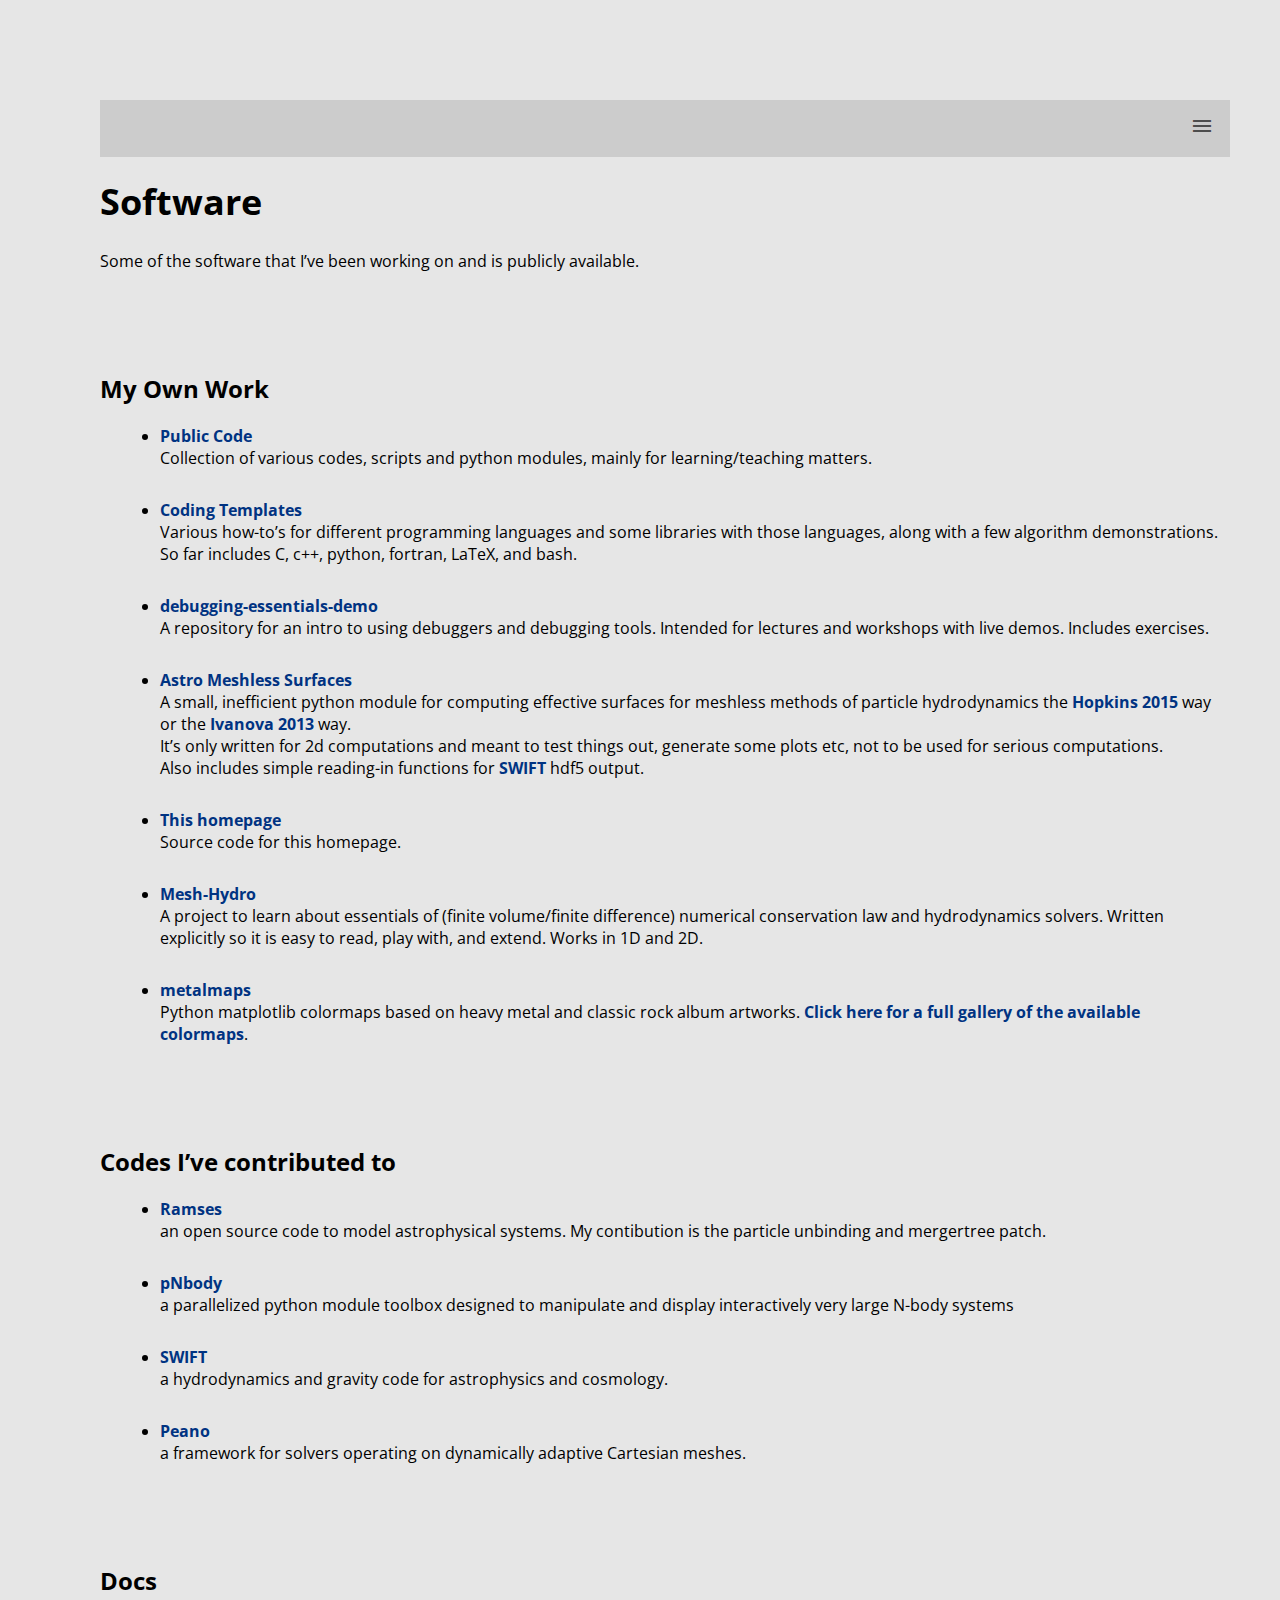
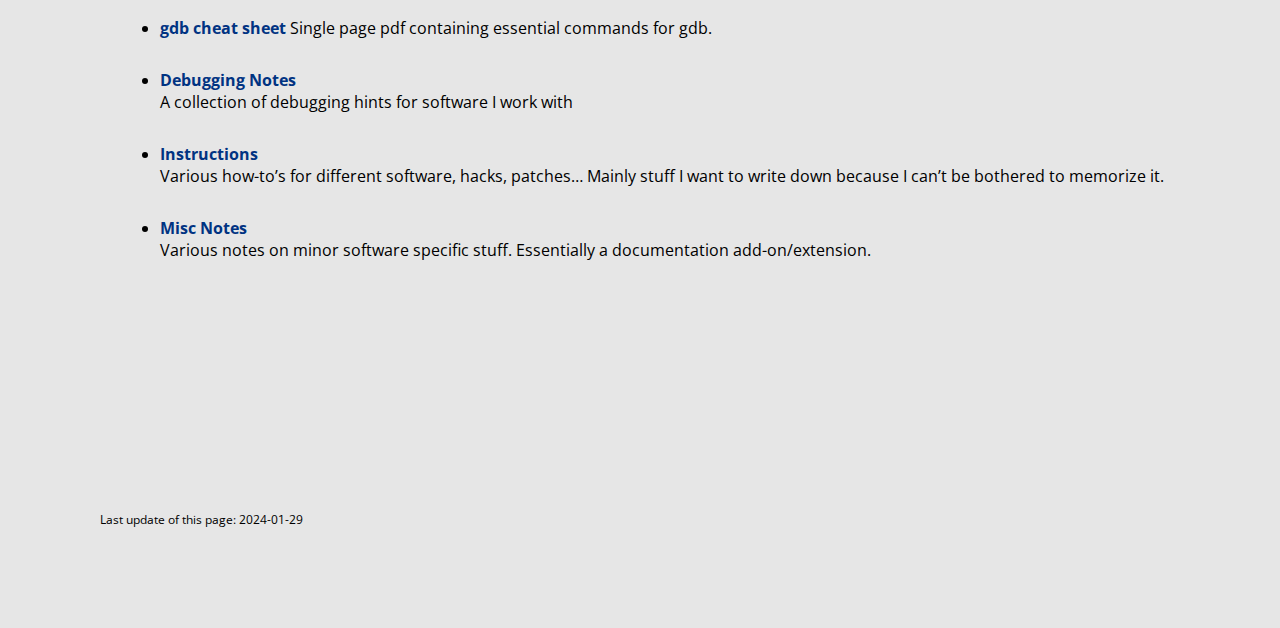
<file: software.html>
<!DOCTYPE html>
<!-- page generated using jinja templates. -->
<html>


<head>
  <title>Software</title>
  <link rel="stylesheet" href="styles.css">
  <meta name="AUTHOR" content="Mladen Ivkovic">
  <meta charset=utf-8>
  <meta http-equiv="Content-Type" content="text/html">
  <link href="https://fonts.googleapis.com/css?family=Catamaran|Roboto|Open+Sans" rel="stylesheet">
  <link rel="stylesheet" href="https://fonts.googleapis.com/icon?family=Material+Icons"> <!-- google icons -->
  <!-- NO_EXTRA_HEADER_CONTENT --!>
</head>

<!-- =============================================================== -->
<!-- =============================================================== -->
<!---  end header --->
<!-- =============================================================== -->
<!-- =============================================================== -->

<body>



<!-- Navigation Bar -->

<script src="showMenuIcon.js"></script>

<nav>
  <div class="topnav" id="myTopnav">

   
    <a href="index.html" > Home </a>
  

   
    <a href="work.html" > My Work </a>
  

   
    <a href="CV.html" > CV </a>
  

   
    <a href="scripts-and-summaries.html" > Scripts and Study Material </a>
  

   
    <a href="software.html" class="here" > Software </a>
  

   
    <a href="gallery.html" > Gallery </a>
  

   
    <a href="links.html" > Links </a>
  

   
    <a href="personal.html" > Personal </a>
  

    <!-- Menu icon -->
    <a href="javascript:void(0);" class="icon" onclick="showMenuIcon()">
      <i class="material-icons">menu</i></a>
  </div>
</nav>



<!-- NO SIDE BAR -->


<!-- --------------------------------------------------------------- -->
<!-- -------------------   START MAINTEXT   ------------------------ -->
<!-- --------------------------------------------------------------- -->


<div id="maintext">


<h1 id="software">Software</h1>
<p>Some of the software that I’ve been working on and is publicly available.</p>
<h2 id="my-own-work">My Own Work</h2>
<!-- 
To make a new line just use a line break, not a new paragraph, add 2 empty 
spaces after the top line. E.g.
- [Link Name](address)<space><space>
  Your text here. 
-->
<ul>
<li><p><a href="https://github.com/mladenivkovic/published_thingies">Public Code</a><br />
Collection of various codes, scripts and python modules, mainly for learning/teaching matters.</p></li>
<li><p><a href="https://github.com/mladenivkovic/coding_templates">Coding Templates</a><br />
Various how-to’s for different programming languages and some libraries with those languages, along with a few algorithm demonstrations.<br />
So far includes C, c++, python, fortran, LaTeX, and bash.</p></li>
<li><p><a href="https://github.com/mladenivkovic/debugging-essentials-demo">debugging-essentials-demo</a><br />
A repository for an intro to using debuggers and debugging tools. Intended for lectures and workshops with live demos. Includes exercises.</p></li>
<li><p><a href="https://pypi.org/project/astro-meshless-surfaces/">Astro Meshless Surfaces</a><br />
A small, inefficient python module for computing effective surfaces for meshless methods of particle hydrodynamics the <a href="https://arxiv.org/abs/1409.7395">Hopkins 2015</a> way or the <a href="https://arxiv.org/abs/1209.4302">Ivanova 2013</a> way.<br />
It’s only written for 2d computations and meant to test things out, generate some plots etc, not to be used for serious computations.<br />
Also includes simple reading-in functions for <a href="https://ascl.net/1805.020">SWIFT</a> hdf5 output.</p></li>
<li><p><a href="https://github.com/mladenivkovic/mladenivkovic.github.io">This homepage</a><br />
Source code for this homepage.</p></li>
<li><p><a href="https://github.com/mladenivkovic/mesh-hydro">Mesh-Hydro</a><br />
A project to learn about essentials of (finite volume/finite difference) numerical conservation law and hydrodynamics solvers. Written explicitly so it is easy to read, play with, and extend. Works in 1D and 2D.</p></li>
<li><p><a href="https://github.com/mladenivkovic/metalmaps">metalmaps</a><br />
Python matplotlib colormaps based on heavy metal and classic rock album artworks. <a href="metalmaps/metalmaps.html">Click here for a full gallery of the available colormaps</a>.</p></li>
</ul>
<h2 id="codes-ive-contributed-to">Codes I’ve contributed to</h2>
<ul>
<li><p><a href="https://bitbucket.org/rteyssie/ramses/src/master/">Ramses</a><br />
an open source code to model astrophysical systems. My contibution is the particle unbinding and mergertree patch.</p></li>
<li><p><a href="https://gitlab.com/revaz/pNbody">pNbody</a><br />
a parallelized python module toolbox designed to manipulate and display
interactively very large N-body systems</p></li>
<li><p><a href="http://swiftsim.com">SWIFT</a><br />
a hydrodynamics and gravity code for astrophysics and cosmology.</p></li>
<li><p><a href="http://www.peano-framework.org">Peano</a><br />
a framework for solvers operating on dynamically adaptive Cartesian meshes.</p></li>
</ul>
<h2 id="docs">Docs</h2>
<ul>
<li><p><a href="https://1drv.ms/b/s!Aq715l3GOLnojwXyQjf1-ffq2f-Y?e=lIvseW">gdb cheat sheet</a>
Single page pdf containing essential commands for gdb.</p></li>
<li><p><a href="https://obswww.unige.ch/~ivkovic/debugging/">Debugging Notes</a><br />
A collection of debugging hints for software I work with</p></li>
<li><p><a href="https://obswww.unige.ch/~ivkovic/instructions/">Instructions</a><br />
Various how-to’s for different software, hacks, patches… Mainly stuff I want to write down
because I can’t be bothered to memorize it.</p></li>
<li><p><a href="https://obswww.unige.ch/~ivkovic/notes_on_codes/">Misc Notes</a><br />
Various notes on minor software specific stuff. Essentially a documentation add-on/extension.</p></li>
</ul>



<!-- --------------------------------------------------------------- -->
<!-- --------------------   END MAINTEXT  -------------------------- -->
<!-- --------------------------------------------------------------- -->


</div> <!--Maintext-->

<!-- ------------------------------------------------------- -->
<!-- ---------------   START FOOTER  ----------------------- -->
<!-- ------------------------------------------------------- -->
<footer>
<p>
  Last update of this page: 2024-01-29
</p>
<!-- NO_EXTRA_FOOTER_CONTENT --!>
</footer>
<!-- ------------------------------------------------------- -->
<!-- ----------------   END FOOTER  ------------------------ -->
<!-- ------------------------------------------------------- -->


</body>
<!-- =============================================================== -->
<!-- =============================================================== -->
<!---  end body --->
<!-- =============================================================== -->
<!-- =============================================================== -->
</file>
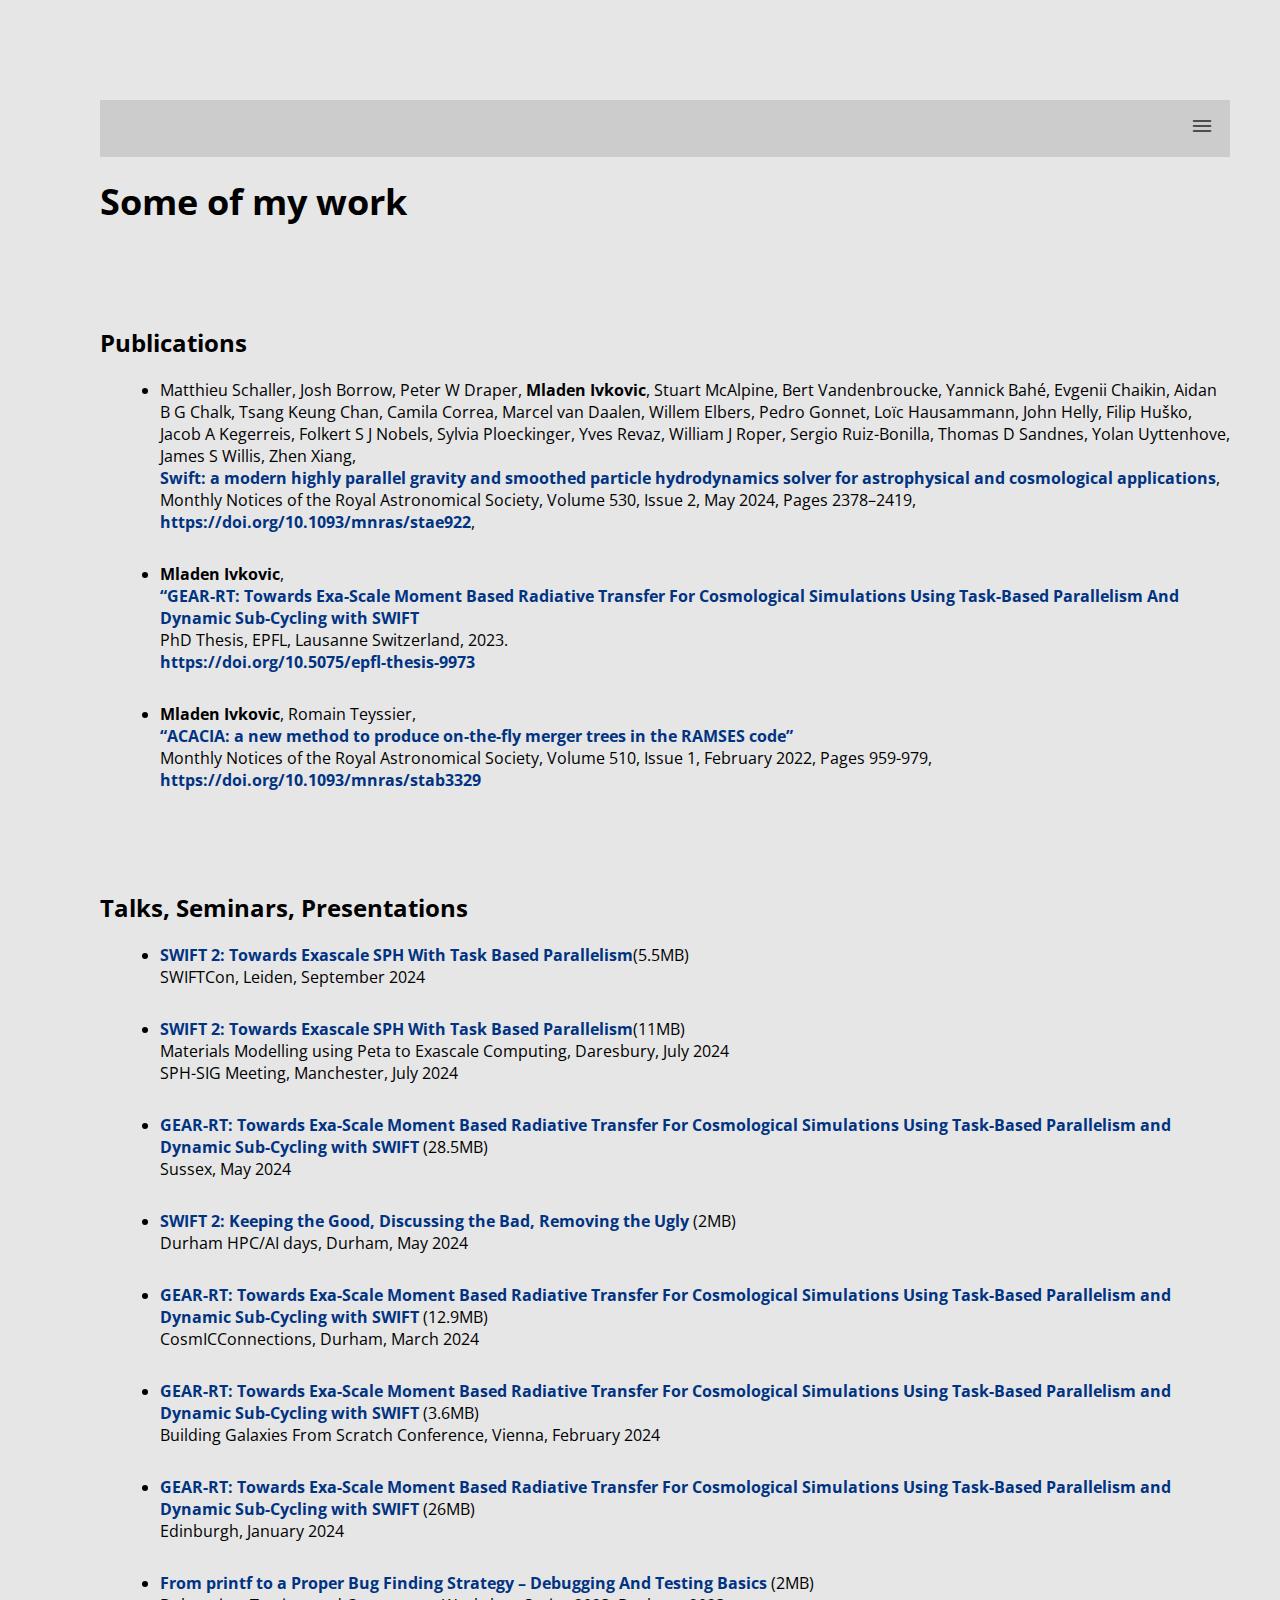
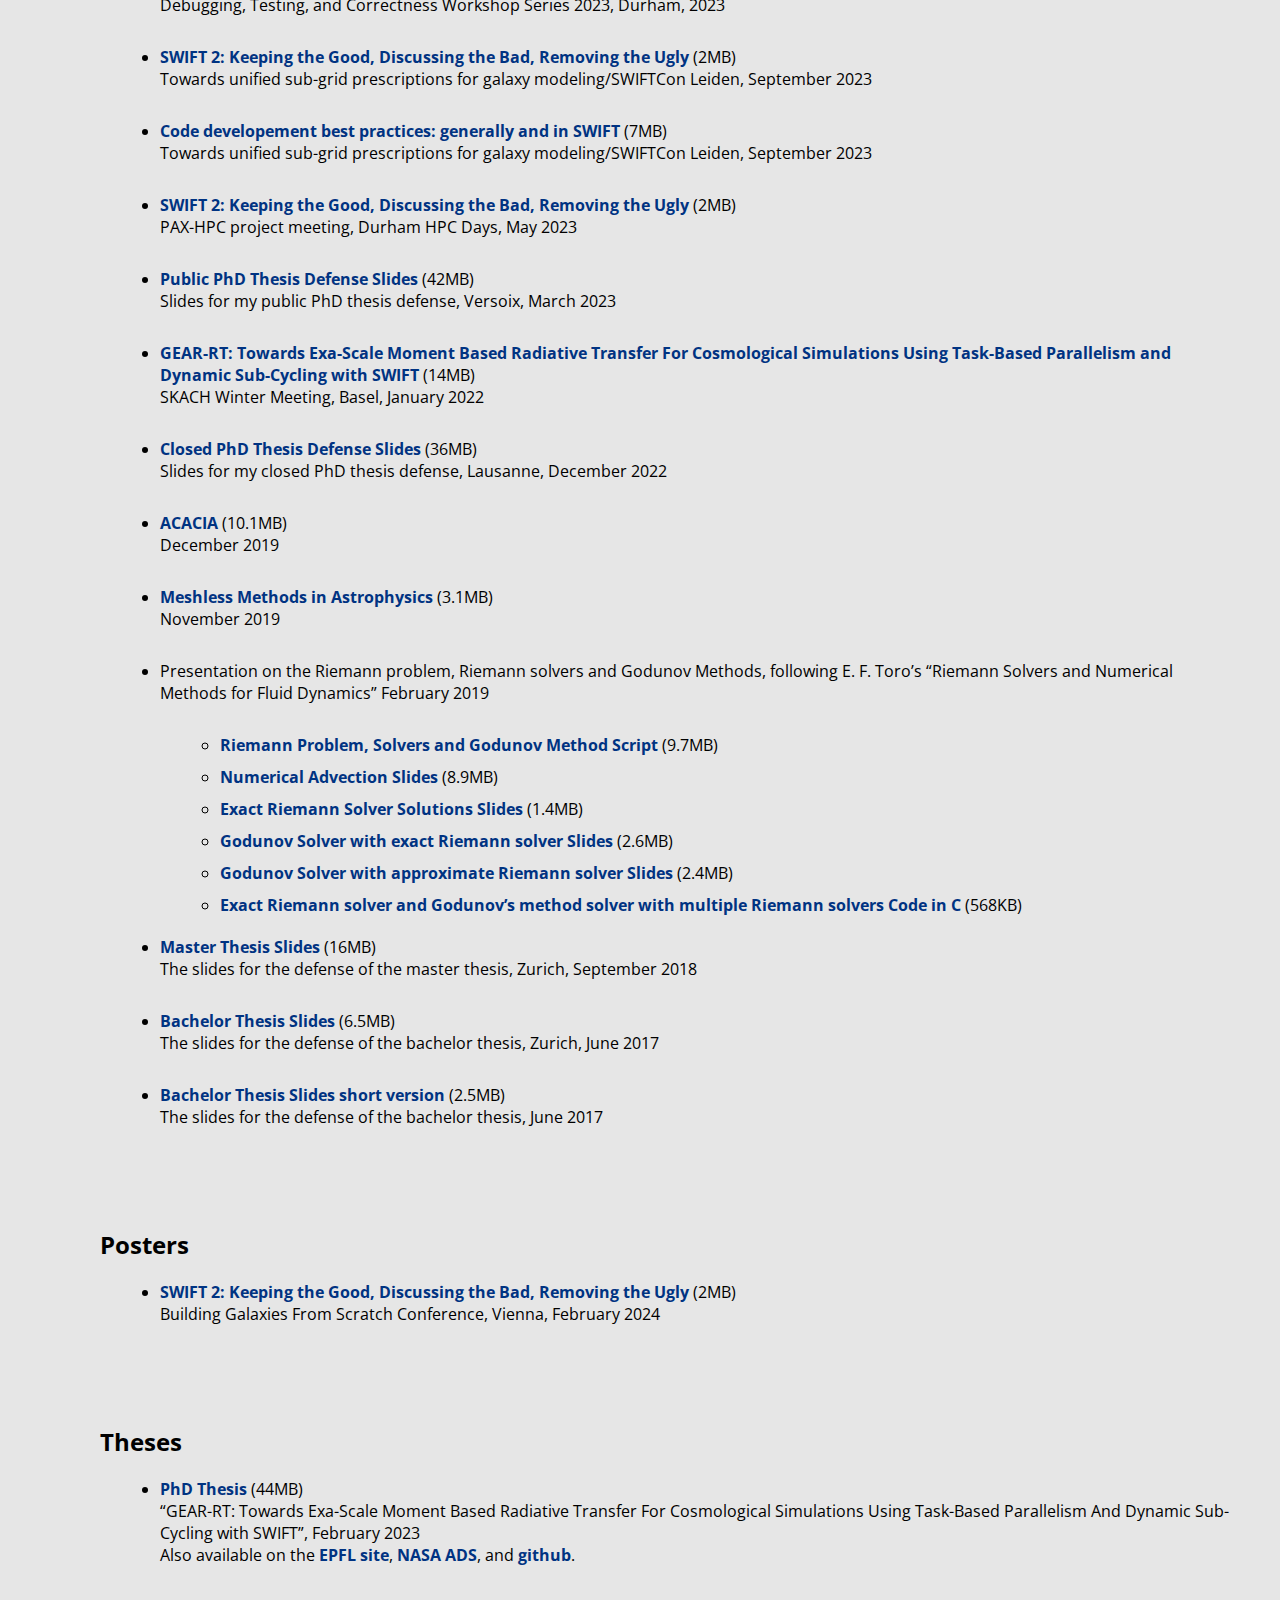
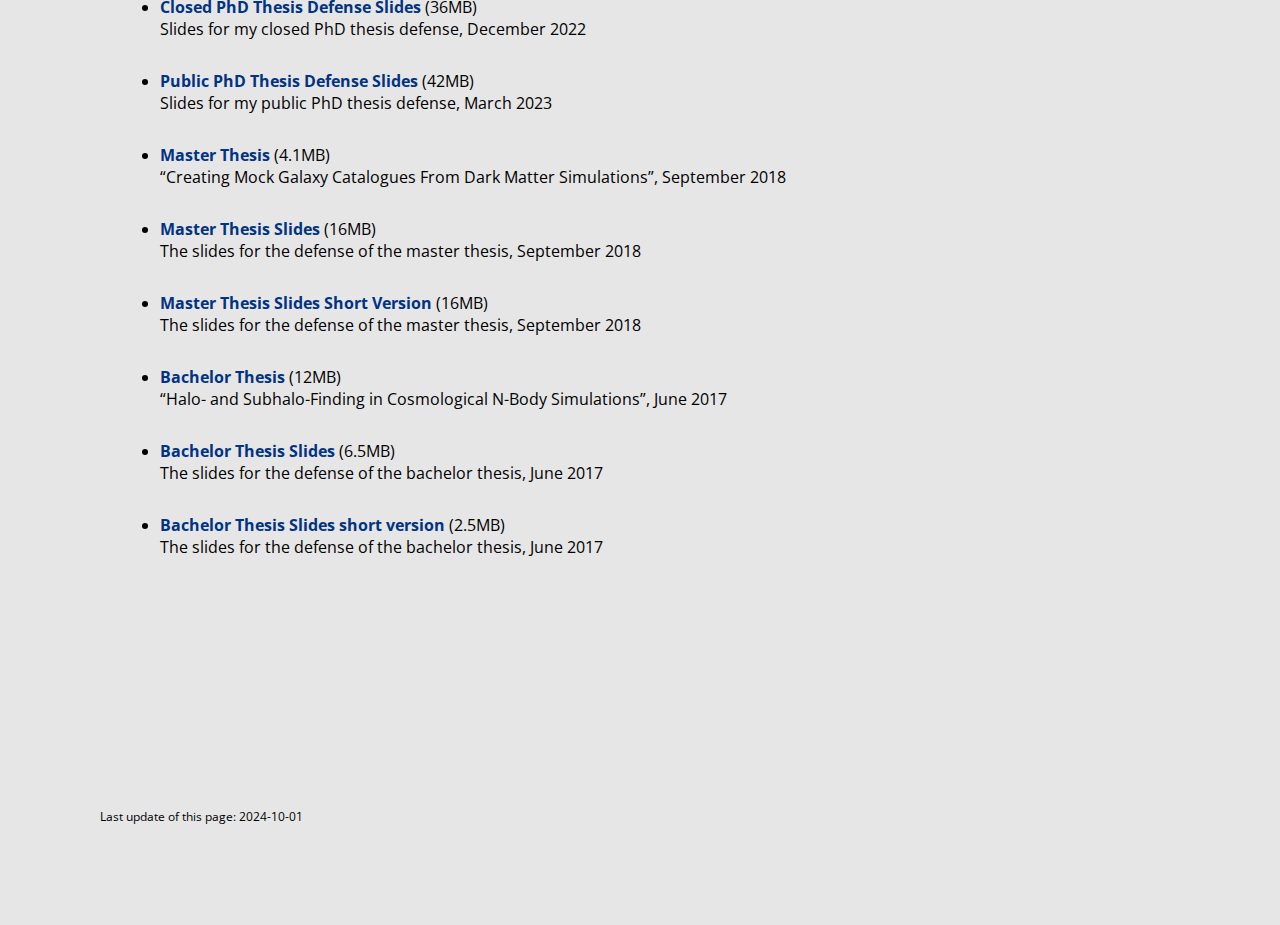
<file: work.html>
<!DOCTYPE html>
<!-- page generated using jinja templates. -->
<html>


<head>
  <title>My Work</title>
  <link rel="stylesheet" href="styles.css">
  <meta name="AUTHOR" content="Mladen Ivkovic">
  <meta charset=utf-8>
  <meta http-equiv="Content-Type" content="text/html">
  <link href="https://fonts.googleapis.com/css?family=Catamaran|Roboto|Open+Sans" rel="stylesheet">
  <link rel="stylesheet" href="https://fonts.googleapis.com/icon?family=Material+Icons"> <!-- google icons -->
  <!-- NO_EXTRA_HEADER_CONTENT --!>
</head>

<!-- =============================================================== -->
<!-- =============================================================== -->
<!---  end header --->
<!-- =============================================================== -->
<!-- =============================================================== -->

<body class=hasSidebar>



<!-- Navigation Bar -->

<script src="showMenuIcon.js"></script>

<nav>
  <div class="topnav" id="myTopnav">

   
    <a href="index.html" > Home </a>
  

   
    <a href="work.html" class="here" > My Work </a>
  

   
    <a href="CV.html" > CV </a>
  

   
    <a href="scripts-and-summaries.html" > Scripts and Study Material </a>
  

   
    <a href="software.html" > Software </a>
  

   
    <a href="gallery.html" > Gallery </a>
  

   
    <a href="links.html" > Links </a>
  

   
    <a href="personal.html" > Personal </a>
  

    <!-- Menu icon -->
    <a href="javascript:void(0);" class="icon" onclick="showMenuIcon()">
      <i class="material-icons">menu</i></a>
  </div>
</nav>



<!-- Table of Contents -->
<div class="sidenav">

  <div id="toc_container">
  
    <p class="toc_title">Contents</p>
    <ul class="toc_list">

  
<li> <a href="#publications"> Publications </a> </li>
  
  

  
<li> <a href="#talks-seminars-presentations"> Talks, Seminars, Presentations </a> </li>
  
  

  
<li> <a href="#posters"> Posters </a> </li>
  
  

  
<li> <a href="#theses"> Theses </a> </li>
  
  
    
  

    </ul>

  </div>

</div>


<!-- --------------------------------------------------------------- -->
<!-- -------------------   START MAINTEXT   ------------------------ -->
<!-- --------------------------------------------------------------- -->


<div id="maintext">


<h1 id="some-of-my-work">Some of my work</h1>
<h2 id="publications">Publications</h2>
<ul>
<li><p>Matthieu Schaller, Josh Borrow, Peter W Draper, <strong>Mladen Ivkovic</strong>, Stuart McAlpine,
Bert Vandenbroucke, Yannick Bahé, Evgenii Chaikin, Aidan B G Chalk, Tsang Keung Chan,
Camila Correa, Marcel van Daalen, Willem Elbers, Pedro Gonnet, Loïc Hausammann,
John Helly, Filip Huško, Jacob A Kegerreis, Folkert S J Nobels, Sylvia Ploeckinger,
Yves Revaz, William J Roper, Sergio Ruiz-Bonilla, Thomas D Sandnes, Yolan Uyttenhove,
James S Willis, Zhen Xiang,<br />
<a href="https://ui.adsabs.harvard.edu/abs/2024MNRAS.530.2378S/abstract">Swift: a modern highly parallel gravity and smoothed particle hydrodynamics solver for astrophysical and cosmological applications</a>,<br />
Monthly Notices of the Royal Astronomical Society, Volume 530, Issue 2, May 2024, Pages 2378–2419,<br />
<a href="https://doi.org/10.1093/mnras/stae922">https://doi.org/10.1093/mnras/stae922</a>,<br />
</p></li>
<li><p><strong>Mladen Ivkovic</strong>,<br />
<a href="https://ui.adsabs.harvard.edu/abs/2023PhDT.........3I/abstract">“GEAR-RT: Towards Exa-Scale Moment Based Radiative Transfer For Cosmological Simulations Using Task-Based Parallelism And Dynamic Sub-Cycling with SWIFT</a><br />
PhD Thesis, EPFL, Lausanne Switzerland, 2023.<br />
<a href="https://doi.org/10.5075/epfl-thesis-9973">https://doi.org/10.5075/epfl-thesis-9973</a></p></li>
<li><p><strong>Mladen Ivkovic</strong>, Romain Teyssier,<br />
<a href="https://ui.adsabs.harvard.edu/abs/2022MNRAS.510..959I/abstract">“ACACIA: a new method to produce on-the-fly merger trees in the RAMSES code”</a><br />
Monthly Notices of the Royal Astronomical Society, Volume 510, Issue 1, February 2022, Pages 959-979,<br />
<a href="https://doi.org/10.1093/mnras/stab3329">https://doi.org/10.1093/mnras/stab3329</a></p></li>
</ul>
<h2 id="talks-seminars-presentations">Talks, Seminars, Presentations</h2>
<ul>
<li><p><a href="https://1drv.ms/p/s!Aq715l3GOLnojyN7Za5uwJFJpAcF?e=bawWRf">SWIFT 2: Towards Exascale SPH With Task Based Parallelism</a>(5.5MB)<br />
SWIFTCon, Leiden, September 2024</p></li>
<li><p><a href="https://1drv.ms/b/s!Aq715l3GOLnojyEAgW4oNQFImXGP?e=TMedIT">SWIFT 2: Towards Exascale SPH With Task Based Parallelism</a>(11MB)<br />
Materials Modelling using Peta to Exascale Computing, Daresbury, July 2024<br />
SPH-SIG Meeting, Manchester, July 2024</p></li>
<li><p><a href="https://1drv.ms/u/s!Aq715l3GOLnojx5Soq8kE1vkVhtv?e=QBws03">GEAR-RT: Towards Exa-Scale Moment Based Radiative Transfer For Cosmological Simulations Using Task-Based Parallelism and Dynamic Sub-Cycling with SWIFT</a> (28.5MB)<br />
Sussex, May 2024</p></li>
<li><p><a href="https://1drv.ms/b/s!Aq715l3GOLnojyA8nuggxgQYd9EL?e=bndVRm">SWIFT 2: Keeping the Good, Discussing the Bad, Removing the Ugly</a> (2MB)<br />
Durham HPC/AI days, Durham, May 2024</p></li>
<li><p><a href="https://1drv.ms/u/s!Aq715l3GOLnojx7_o5LTehSP8CsG?e=igboOp">GEAR-RT: Towards Exa-Scale Moment Based Radiative Transfer For Cosmological Simulations Using Task-Based Parallelism and Dynamic Sub-Cycling with SWIFT</a> (12.9MB)<br />
CosmICConnections, Durham, March 2024</p></li>
<li><p><a href="https://1drv.ms/b/s!Aq715l3GOLnojxtvLyV2cSOw8nOZ?e=m7GZMM">GEAR-RT: Towards Exa-Scale Moment Based Radiative Transfer For Cosmological Simulations Using Task-Based Parallelism and Dynamic Sub-Cycling with SWIFT</a> (3.6MB)<br />
Building Galaxies From Scratch Conference, Vienna, February 2024</p></li>
<li><p><a href="https://1drv.ms/u/s!Aq715l3GOLnojnOG31VmuZJUt5TW?e=HsXL6k">GEAR-RT: Towards Exa-Scale Moment Based Radiative Transfer For Cosmological Simulations Using Task-Based Parallelism and Dynamic Sub-Cycling with SWIFT</a> (26MB)<br />
Edinburgh, January 2024</p></li>
<li><p><a href="https://1drv.ms/p/s!Aq715l3GOLnojmnHV5cfefRu9jJZ?e=IADWjd">From printf to a Proper Bug Finding Strategy – Debugging And Testing Basics</a> (2MB)<br />
Debugging, Testing, and Correctness Workshop Series 2023, Durham, 2023</p></li>
<li><p><a href="https://1drv.ms/b/s!Aq715l3GOLnojhlLODtzaCMiU53v?e=7ZzF9h">SWIFT 2: Keeping the Good, Discussing the Bad, Removing the Ugly</a> (2MB)<br />
Towards unified sub-grid prescriptions for galaxy modeling/SWIFTCon Leiden, September 2023</p></li>
<li><p><a href="https://1drv.ms/b/s!Aq715l3GOLnojmRg-YWc45UN9m0z?e=vabJ3l">Code developement best practices: generally and in SWIFT</a> (7MB)<br />
Towards unified sub-grid prescriptions for galaxy modeling/SWIFTCon Leiden, September 2023</p></li>
<li><p><a href="https://1drv.ms/b/s!Aq715l3GOLnojhlLODtzaCMiU53v?e=AIEIYb">SWIFT 2: Keeping the Good, Discussing the Bad, Removing the Ugly</a> (2MB)<br />
PAX-HPC project meeting, Durham HPC Days, May 2023</p></li>
<li><p><a href="https://1drv.ms/u/s!Aq715l3GOLnojhARvKT25dPfwvw2?e=Rcrzvp">Public PhD Thesis Defense Slides</a> (42MB)<br />
Slides for my public PhD thesis defense, Versoix, March 2023</p></li>
<li><p><a href="https://1drv.ms/b/s!Aq715l3GOLnojhTjFnQhPiJT8xYJ?e=Y220Cq">GEAR-RT: Towards Exa-Scale Moment Based Radiative Transfer For Cosmological Simulations Using Task-Based Parallelism and Dynamic Sub-Cycling with SWIFT</a> (14MB)<br />
SKACH Winter Meeting, Basel, January 2022</p></li>
<li><p><a href="https://1drv.ms/b/s!Aq715l3GOLnojhHCs5iq_8YgLlnl?e=OJdhBD">Closed PhD Thesis Defense Slides</a> (36MB)<br />
Slides for my closed PhD thesis defense, Lausanne, December 2022</p></li>
<li><p><a href="https://1drv.ms/b/s!Aq715l3GOLnojhPuvRtLh4T6t5ft?e=bvBUko">ACACIA</a> (10.1MB)<br />
December 2019</p></li>
<li><p><a href="https://1drv.ms/b/s!Aq715l3GOLnojT6H6jd-EwUFN71M?e=RIBSnT">Meshless Methods in Astrophysics</a> (3.1MB)<br />
November 2019</p></li>
<li><p>Presentation on the Riemann problem, Riemann solvers and Godunov Methods,
following E. F. Toro’s “Riemann Solvers and Numerical Methods for Fluid Dynamics”
February 2019</p>
<ul>
<li><a href="https://1drv.ms/b/s!Aq715l3GOLnojVVFY41N79E1HIoA?e=nfT7tx">Riemann Problem, Solvers and Godunov Method Script</a> (9.7MB)<br />
</li>
<li><a href="https://1drv.ms/b/s!Aq715l3GOLnojT_WFKs0tVvbn8PI?e=uDmczC">Numerical Advection Slides</a> (8.9MB)<br />
</li>
<li><a href="https://1drv.ms/b/s!Aq715l3GOLnojTsI5DnpnKsAZ5Mo?e=kkFee3">Exact Riemann Solver Solutions Slides</a> (1.4MB)<br />
</li>
<li><a href="https://1drv.ms/b/s!Aq715l3GOLnojT0Ig7DKdcNV6IWf?e=cgZceK">Godunov Solver with exact Riemann solver Slides</a> (2.6MB)<br />
</li>
<li><a href="https://1drv.ms/b/s!Aq715l3GOLnojTweM3mDdNqHUav-?e=L8GSgr">Godunov Solver with approximate Riemann solver Slides</a> (2.4MB)<br />
</li>
<li><a href="https://1drv.ms/u/s!Aq715l3GOLnojgyRRWrslxCq7yOc?e=G0VWIQ">Exact Riemann solver and Godunov’s method solver with multiple Riemann solvers Code in C</a> (568KB)<br />
</li>
</ul></li>
<li><p><a href="https://1drv.ms/b/s!Aq715l3GOLnojTKef0SGsSBglGdj?e=AbdntA">Master Thesis Slides</a> (16MB)<br />
The slides for the defense of the master thesis, Zurich, September 2018</p></li>
<li><p><a href="https://1drv.ms/b/s!Aq715l3GOLnojTA_SHNDrtYZ0loZ?e=1Rkv5M">Bachelor Thesis Slides</a> (6.5MB)<br />
The slides for the defense of the bachelor thesis, Zurich, June 2017</p></li>
<li><p><a href="https://1drv.ms/b/s!Aq715l3GOLnojgnTWtd74m4HTx-i?e=A42DY6">Bachelor Thesis Slides short version</a> (2.5MB)<br />
The slides for the defense of the bachelor thesis, June 2017</p></li>
</ul>
<h2 id="posters">Posters</h2>
<ul>
<li><a href="https://1drv.ms/b/s!Aq715l3GOLnojx2S2RCQgqAzq818?e=Wg04bX">SWIFT 2: Keeping the Good, Discussing the Bad, Removing the Ugly</a> (2MB)<br />
Building Galaxies From Scratch Conference, Vienna, February 2024</li>
</ul>
<h2 id="theses">Theses</h2>
<ul>
<li><p><a href="https://1drv.ms/b/s!Aq715l3GOLnojTcviP8GjMKvqP_z?e=McwtFd">PhD Thesis</a> (44MB)<br />
“GEAR-RT: Towards Exa-Scale Moment Based Radiative Transfer For Cosmological
Simulations Using Task-Based Parallelism And Dynamic Sub-Cycling with SWIFT”, February 2023<br />
Also available on the <a href="https://infoscience.epfl.ch/record/300758">EPFL site</a>,
<a href="https://ui.adsabs.harvard.edu/abs/2023arXiv230212727I/abstract">NASA ADS</a>,
and <a href="https://github.com/mladenivkovic/thesis_public/">github</a>.</p></li>
<li><p><a href="https://1drv.ms/b/s!Aq715l3GOLnojhHCs5iq_8YgLlnl?e=OJdhBD">Closed PhD Thesis Defense Slides</a> (36MB)<br />
Slides for my closed PhD thesis defense, December 2022</p></li>
<li><p><a href="https://1drv.ms/u/s!Aq715l3GOLnojhARvKT25dPfwvw2?e=Rcrzvp">Public PhD Thesis Defense Slides</a> (42MB)<br />
Slides for my public PhD thesis defense, March 2023</p></li>
<li><p><a href="https://1drv.ms/b/s!Aq715l3GOLnojTEnHRfPaX7sROU7?e=El2pb2">Master Thesis</a> (4.1MB)<br />
“Creating Mock Galaxy Catalogues From Dark Matter Simulations”, September 2018</p></li>
<li><p><a href="https://1drv.ms/b/s!Aq715l3GOLnojTKef0SGsSBglGdj?e=AbdntA">Master Thesis Slides</a> (16MB)<br />
The slides for the defense of the master thesis, September 2018</p></li>
<li><p><a href="https://1drv.ms/b/s!Aq715l3GOLnojg1NspxGYhSn_8q_?e=pl4Qbu">Master Thesis Slides Short Version</a> (16MB)<br />
The slides for the defense of the master thesis, September 2018</p></li>
<li><p><a href="https://1drv.ms/b/s!Aq715l3GOLnojS_ZawPJ_I8MyXg-?e=oVEY2F">Bachelor Thesis</a> (12MB)<br />
“Halo- and Subhalo-Finding in Cosmological N-Body Simulations”, June 2017</p></li>
<li><p><a href="https://1drv.ms/b/s!Aq715l3GOLnojTA_SHNDrtYZ0loZ?e=1Rkv5M">Bachelor Thesis Slides</a> (6.5MB)<br />
The slides for the defense of the bachelor thesis, June 2017</p></li>
<li><p><a href="https://1drv.ms/b/s!Aq715l3GOLnojgnTWtd74m4HTx-i?e=A42DY6">Bachelor Thesis Slides short version</a> (2.5MB)<br />
The slides for the defense of the bachelor thesis, June 2017</p></li>
</ul>



<!-- --------------------------------------------------------------- -->
<!-- --------------------   END MAINTEXT  -------------------------- -->
<!-- --------------------------------------------------------------- -->


</div> <!--Maintext-->

<!-- ------------------------------------------------------- -->
<!-- ---------------   START FOOTER  ----------------------- -->
<!-- ------------------------------------------------------- -->
<footer>
<p>
  Last update of this page: 2024-10-01
</p>
<!-- NO_EXTRA_FOOTER_CONTENT --!>
</footer>
<!-- ------------------------------------------------------- -->
<!-- ----------------   END FOOTER  ------------------------ -->
<!-- ------------------------------------------------------- -->


</body>
<!-- =============================================================== -->
<!-- =============================================================== -->
<!---  end body --->
<!-- =============================================================== -->
<!-- =============================================================== -->
</file>
<file: styles.css>
* {
    font-family: "Open Sans", monospace;
    /* font-family: "Courier New", monospace; */
    /* font-family: "Roboto", monospace; */
    /* font-family: "Catamaran", monospace; */
    }

:root{
    --sidebar-width: 350px;
    --sidebar-margin-right: calc(var(--sidebar-width) + 50px); /* used to fit side bar */
    --default-margin-right: 50px;
    --default-margin-left: 100px;
}

body {
    /* background-color: Gainsboro ; */
    /* background-color: #E8E8E8 ; */
    /* background-color: #f2f2f2; */
    background-color: #E6E6E6 ;
    margin-top: 100px;
    margin-bottom: 100px;
    margin-left: var(--default-margin-left);
    margin-right: var(--default-margin-right);
}

/* for pages which have a sidebar */
body.hasSidebar {
    margin-right: var(--sidebar-margin-right);
}


/* For all headers in common */
h1, h2, h3, h4 {
    color: black;
}

h1 {
    font-size: 36px;
    margin-top: 20px;
    margin-left: inherit;
    margin-right: inherit;
}


h2 {
    font-size: 24px;
    margin-top: 100px;
    margin-left: inherit;
    margin-right: inherit;
}

h3 {
    font-size: 18;
    margin-top: 40px;
    margin-left: inherit;
    margin-right: inherit;
}


h4 {
    font-size: 12px;
    margin-top: 40px;
    margin-left: inherit;
    margin-right: inherit;
}


p {
    color: black;
    margin-top: 20px;
    margin-bottom: 30px;
    margin-left: inherit;
    margin-right: inherit; /* inherit margin from body */
}

p.frontpage {
/* frontpage subclass, to add a right margin that accommodates
 * the picture there. Make sure the size corresponds to the pic. */
    margin-right: 300px;
}



ul {
    color: black;
    margin-left: 20px;
    margin-bottom: 20px;
}

ul.second {
    margin-left: 0px;
}

li {
    margin-bottom: 10px;
}


footer {
    color: black;
    margin-top: 250px;
    margin-right: 100px;
    margin-left: 0px;
    font-size: 12px;

}

div.foot {
    color: black;
    margin-top: 250px;
    margin-right: 100px;
    margin-left: 0px;
    font-size: 12px;
}





/* links */
a:link {
  color: rgb(0, 51, 130);
  text-decoration: None;
  font-weight: bold;
}

a:visited {
  /* color: rgb(80, 0, 23);  */
  color: rgb(53, 0, 116);
  font-weight: bold;
}

a:hover {
  /* background-color: white; */
  text-decoration: underline;
  font-weight: bold;
}







/*  Menu Navigation Bar                */
/*-------------------------------------*/

.topnav {
    background-color: #cccccc;
	overflow: hidden;
    margin-left: 0;
    margin-right: 0;
}

.topnav a {
  float: left;
  color: #4d4d4d;
  text-align: center;
  padding: 14px 16px;
  text-decoration: none;
  font-size: 17px;
  font-weight: bold;
}

/* Change the color of links on hover */
.topnav a:hover {
  background-color: #ddd;
  color: black;
}

/* Add a color to the active/current link */
.topnav a.active {
  background-color: #4CAF50;
  color: white;
}


.topnav a.here {
  background-color: #b3b3b3;
}


/* Menu Icon */

.topnav .icon {
  display: none; /* set to invisible, then change that if screen isn't fitting */
}





/*   Images         */
/*------------------*/

div.imageDiv {
   font-size: 80%; 
   text-align: center; 
   width: 700px;
   margin-left: 80px;
   margin-right: 20px;
   margin-bottom: 80px;
}

div.movieDiv {
   font-size: 80%; 
   text-align: center; 
   width: 700px;
   margin-left: 80px;
   margin-right: 20px;
   margin-bottom: 80px;
}


div.gallery_contents {
    text-align: center;
    display: block;
    margin-left: auto;
    margin-right: auto;
    width: 80%;
}



/*   Frontpage Stuff */
/*-------------------*/

.frontpageLinkRow {
    text-align: center;
    /* width: 400px; */
    width: 80%;
}

.frontpageLinkColumn{
    display: inline;
    padding-left: 10px;
    padding-right: 10px;
}

.dot {
  height: 10px;
  width: 10px;
  margin-left: 10px;
  margin-right: 10px;
  background-color: #bbb;
  border-radius: 50%;
  display: inline-block;
}



/*   Sidebar         */
/*-------------------*/

.sidenav {
  height: 100%;                 /* Full-height: remove this if you want "auto" height */
  width: var(--sidebar-width);  /* Set the width of the sidebar */
  position: fixed;              /* Fixed Sidebar (stay in place on scroll) */
  z-index: 1;                   /* Stay on top */
  top: 0;                       /* Stay at the top */
  right: 0;                     /* fix it on the right side. use left for left side. */
  overflow-x: hidden;           /* Disable horizontal scroll */
  display: block;
  padding-top: 90px;
  padding-left: 10px;
  padding-right: 20px;
  margin-right: 20px;
  text-align: left;
}





/* Table of Contents          */
/*----------------------------*/



#toc_container {
  width: auto;
}

.toc_title {
  /* margin-top: 2em; */
  font-weight: 700;
  text-align: left;
  font-size: 25px;
  padding-left: 10px;
}

#toc_container li, #toc_container ul, #toc_container ul li{
  list-style: outside none none !important;
  padding: 0;
  /* margin-left: 0; */
  /* margin-left: 30px; */
}


/* The navigation menu links */
#toc_container a {
  text-decoration: none;
  color: #4d4d4d;
  display: block;
  padding-top: 10px;
  padding-bottom: 10px;
  padding-left: 10px;
  font-weight: bold;
}


/* When you mouse over the navigation links, change their color */
#toc_container a:hover {
  color: black;
  display: block;
  background-color: #cccccc;
  padding-top: 10px;
  font-weight: bold;
}






/* ------------------------------------ */
/* add responsiveness                   */
/* ------------------------------------ */

/* When the screen is less than XXXX pixels wide, hide all links. */
/* Show the link that contains should open and close the topnav (.icon) */
@media all and (max-width: 1300px) {
    /* .topnav a:not(:first-child) {display: none;} */ /* hide all links except for the first one ("Home") */
    .topnav a {
        display: none;
    }
    .topnav a.icon {
        float: right;
        display: block;
    }

    /* The "responsive" class is added to the topnav with JavaScript when */
    /* the user clicks on the icon. This class makes the topnav look good */
    /* on small screens (display the links vertically instead of horizontally) */
    .topnav.responsive {
        position: relative;
    }
    .topnav.responsive a.icon {
        position: absolute;
        right: 0;
        top: 0;
    }
    .topnav.responsive a {
        float: none;
        display: block;
        text-align: left;
    }

    /* Remove margin if not enough space */ 
    /* NOTE: You can't use variables in media queries. So you'll have to hardcode this for now. */
    body{
        margin-right: var(--default-margin-right);
    }
    body.hasSidebar{
        margin-right: var(--default-margin-right);
    }

    /* Hide side bar if not enough space.*/
    .sidenav {
        display: none;
    }

    /* vanish images that don't fit and don't need to fit */
    img.disappearing {
        display: none;
    }

    /* Since the image now vanishes, we can use the full margin for the paragraphs */
    p.frontpage {
    /* frontpage subclass, to add a right margin that accommodates
     * the picture there. Make sure the size corresponds to the pic. */
        margin-right: var(--default-margin-right);
    }
}
</file>
